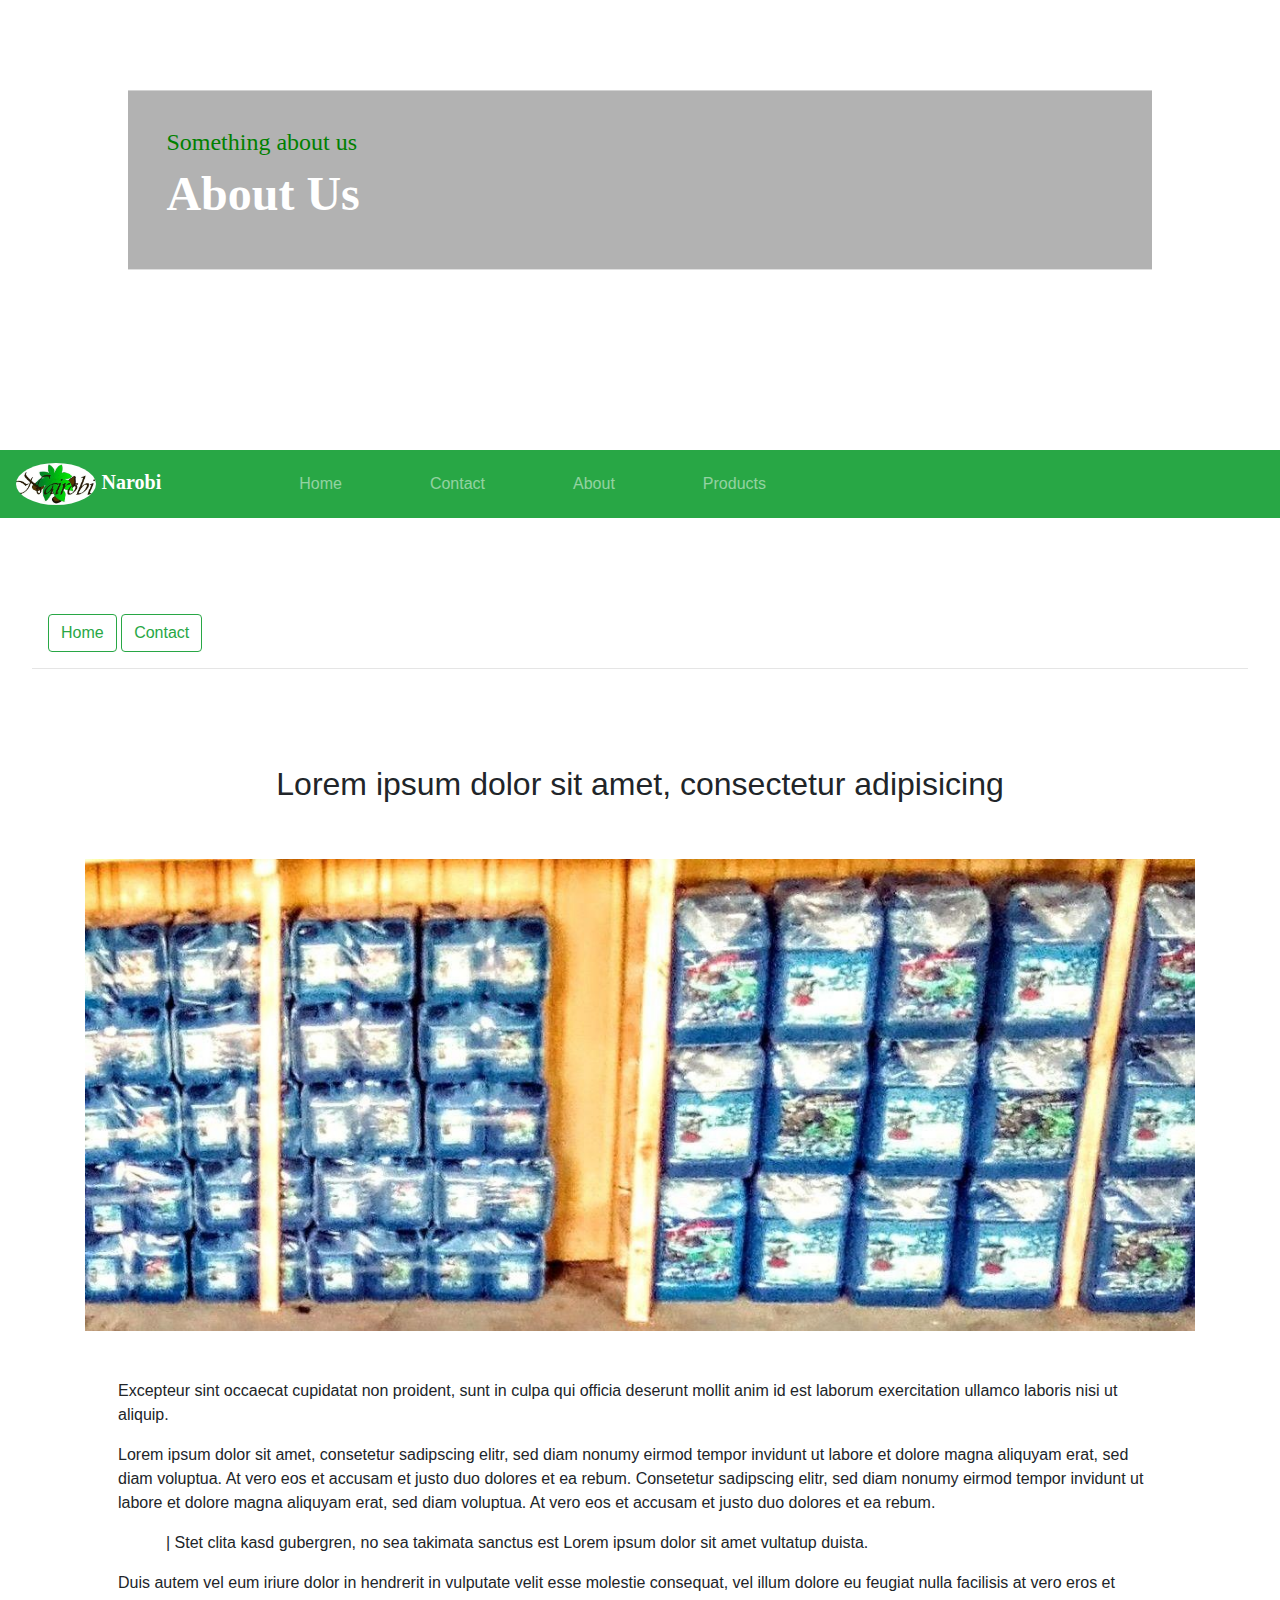
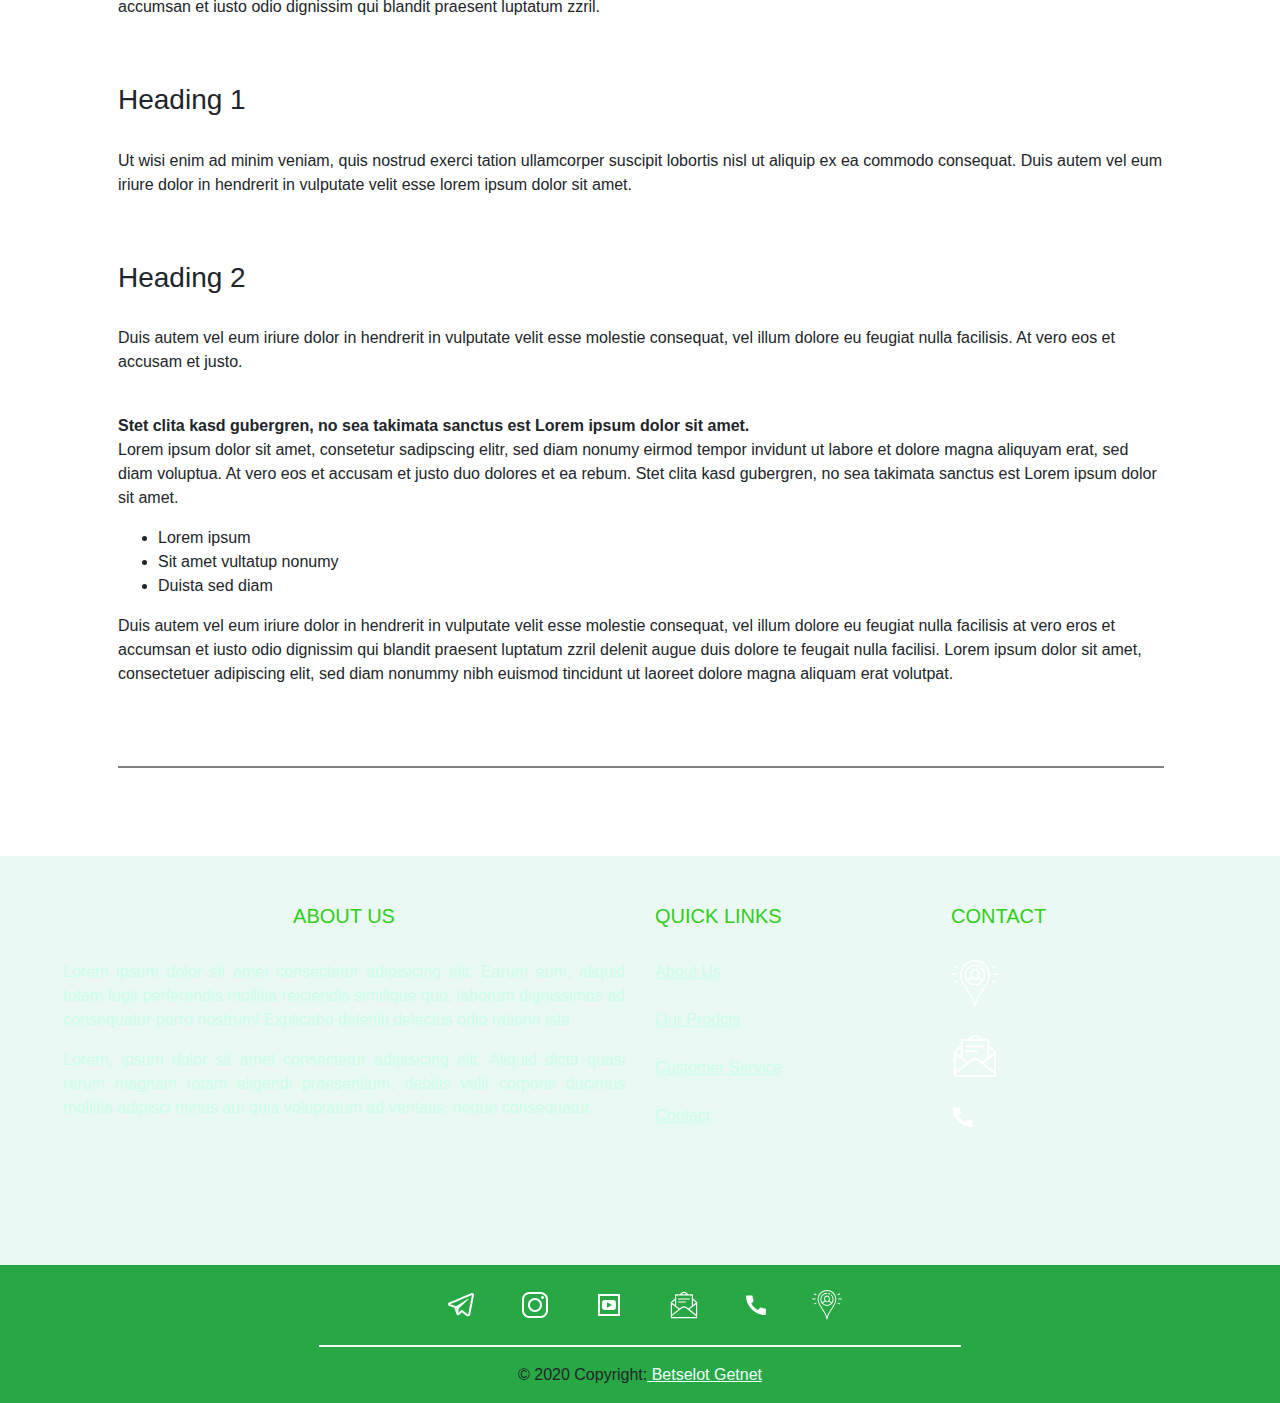
<file: about.html>
<!DOCTYPE html>
<html lang="en">
<head>
    <meta charset="UTF-8">
    <meta name="viewport" content="width=device-width, initial-scale=1.0">
    <link rel="stylesheet" href="./assets/css/style.css">
    <link rel="stylesheet" href="https://stackpath.bootstrapcdn.com/bootstrap/4.4.1/css/bootstrap.min.css"
      integrity="sha384-Vkoo8x4CGsO3+Hhxv8T/Q5PaXtkKtu6ug5TOeNV6gBiFeWPGFN9MuhOf23Q9Ifjh" crossorigin="anonymous">
  
    <title>About us page</title>
</head>
<body>

    <div class="cbg"></div>
    <div class="ctext">
      <h4 style="color: green;font-weight: lighter;">Something about us</h4>
      <h1 style="font-size: 3rem;font-weight: bolder;">About Us</h1>
    </div>
  
    <nav class="navbar navbar-expand-md bg-success navbar-dark fixed pl-3 m-0 "
    style="font-family: 'Source Sans Pro', sans-serif;background-color: #000000;">
    <!-- Brand -->
    <a class="navbar-brand" style="width: 15%;" href="index.html">
      <img src="./assets/images/logo.jpg" class="rounded-circle" width="80rem">
      <b style="font-family: 'Rock Salt', cursive;">Narobi</b>
    </a>
  
    <!-- Toggler/collapsibe Button -->
    <button class="navbar-toggler" type="button" data-toggle="collapse" data-target="#collapsibleNavbar">
      <span class="navbar-toggler-icon"></span>
    </button>
  
    <!-- Navbar links -->
    <div class="collapse navbar-collapse" id="collapsibleNavbar">
      <ul class="navbar-nav">
        <li class="nav-item pl-5 ml-4">
          <a class="nav-link" href="index.html">Home</a>
        </li>
  
        <li class="nav-item pl-5 ml-4">
          <a class="nav-link" href="contact.html">Contact</a>
        </li>
        <li class="nav-item pl-5 ml-4">
          <a class="nav-link" href="about.html">About</a>
        </li>
        <li class="nav-item pl-5 ml-4">
       
            <a class="nav-link" href="products.html">Products</a>
         
  
          <!-- <div class="dropdown">
            <button type="button" class="btn btn-outline-success btn-light dropdown-toggle" data-toggle="dropdown">
              Products
            </button>
            <div class="dropdown-menu" style="background-color: lightgrey;">
              <a class="dropdown-item" href="digitalp.html">Soaps</a>
              <a class="dropdown-item" href="cartoons.html">Detergents</a>
              <a class="dropdown-item" href="otherI.html">Cosmetics</a>
  
            </div>
          </div> -->
        </li>
      </ul>
  
    </div>
  </nav>

  <section>
    <div class="container-fluid d-inline-block mt-5 pt-5 pl-5">
      <a class="btn btn-outline-success" href="index.html" role="button">Home</a>
      <a class="btn btn-outline-success" href="contact.html" role="button">Contact</a>
    </div>
    <hr style="width: 95%;">
</section>

<section>
    <div class="container justify-content-center" style="text-align: center;">
        <h2 class="mt-5 p-5">Lorem ipsum dolor sit amet, consectetur adipisicing</h2>
        <img src="./assets/images/stock.jpg" alt="products" style="width: 100%;height: 50%;">
    </div>
    <div class="container p-5 justify-content-center">
        <p>Excepteur sint occaecat cupidatat non proident, sunt in culpa qui officia deserunt mollit anim id est laborum exercitation ullamco laboris nisi ut aliquip.</p>
        <p>
            Lorem ipsum dolor sit amet, consetetur sadipscing elitr, sed diam nonumy eirmod tempor invidunt ut labore et dolore magna aliquyam erat, sed diam voluptua. At vero eos et accusam et justo duo dolores et ea rebum. Consetetur sadipscing elitr, sed diam nonumy eirmod tempor invidunt ut labore et dolore magna aliquyam erat, sed diam voluptua. At vero eos et accusam et justo duo dolores et ea rebum.
        </p>
        <p class="pl-5">
          <span>|</span>  Stet clita kasd gubergren, no sea takimata sanctus est Lorem ipsum dolor sit amet vultatup duista.
        </p>
        <p>Duis autem vel eum iriure dolor in hendrerit in vulputate velit esse molestie consequat, vel illum dolore eu feugiat nulla facilisis at vero eros et accumsan et iusto odio dignissim qui blandit praesent luptatum zzril.</p>
        <br><br>
        <h3>Heading 1</h3>
        <br>
        <p>Ut wisi enim ad minim veniam, quis nostrud exerci tation ullamcorper suscipit lobortis nisl ut aliquip ex ea commodo consequat. Duis autem vel eum iriure dolor in hendrerit in vulputate velit esse lorem ipsum dolor sit amet.</p><br><br>
        <h3>Heading 2</h3><br>
        <p>Duis autem vel eum iriure dolor in hendrerit in vulputate velit esse molestie consequat, vel illum dolore eu feugiat nulla facilisis. At vero eos et accusam et justo.</p><br>
        <b>Stet clita kasd gubergren, no sea takimata sanctus est Lorem ipsum dolor sit amet.</b>
        <p>Lorem ipsum dolor sit amet, consetetur sadipscing elitr, sed diam nonumy eirmod tempor invidunt ut labore et dolore magna aliquyam erat, sed diam voluptua. At vero eos et accusam et justo duo dolores et ea rebum. Stet clita kasd gubergren, no sea takimata sanctus est Lorem ipsum dolor sit amet.</p>
        <ul>
            <li>Lorem ipsum</li>
            <li>Sit amet vultatup nonumy</li>
            <li>Duista sed diam</li>

        </ul>
        <p>Duis autem vel eum iriure dolor in hendrerit in vulputate velit esse molestie consequat, vel illum dolore eu feugiat nulla facilisis at vero eros et accumsan et iusto odio dignissim qui blandit praesent luptatum zzril delenit augue duis dolore te feugait nulla facilisi. Lorem ipsum dolor sit amet, consectetuer adipiscing elit, sed diam nonummy nibh euismod tincidunt ut laoreet dolore magna aliquam erat volutpat.</p><br><br>

        <hr style="border: grey solid 1px;width: 100%;">
    </div>
   
</section>

<footer class="page-footer font-small pt-4" style="background-image: url(https://smmtc.org/plantofthemonth/images/castor_bean.jpg);background-position: center;background-size: cover;background-repeat: no-repeat;">

    <!-- Footer Links -->
    <div class="container-fluid text-center text-md-left" style="background-color: rgba(50, 200, 150, 0.1);">
      <!-- <a href="index.html"><img src="./assets/images/logo.jpg" class="rounded-circle" width="80rem"></a><br><br> -->
      <!-- Grid row -->
      <div class="row p-5 justify-content-center" style="color: rgba(200, 255, 230, 0.9);text-align: justify;">
        <!-- Grid column -->
        <div class="col-md-6 mt-md-0 mt-3" style="color: rgba(200, 255, 230, 0.9);">
  
          <!-- Content -->
         
          <h5 class="text-uppercase" style="color: rgb(50, 205, 23);text-align: center;">About Us</h5><br>
          <p>Lorem ipsum dolor sit amet consectetur adipisicing elit. Earum eum, aliquid totam fugit perferendis mollitia reiciendis similique quo, laborum dignissimos ad consequatur porro nostrum! Explicabo deleniti delectus odio ratione iste.</p>
         
          <p>Lorem, ipsum dolor sit amet consectetur adipisicing elit. Aliquid dicta quasi rerum magnam totam eligendi praesentium, debitis velit corporis ducimus mollitia adipisci minus aut quia voluptatum ad veritatis, neque consequatur.</p>
  
        </div>
        <!-- Grid column -->
  
        <hr class="clearfix w-100 d-md-none pb-3">
  
        <!-- Grid column -->
        <div class="col-md-3 mb-md-0 mb-3">
  
          <!-- Links -->
          <h5 class="text-uppercase" style="color: rgb(50, 205, 23);">Quick Links</h5><br>
  
          <ul class="list-unstyled">
            <li>
              <a href="#!" style="text-decoration: underline;color: rgba(200, 255, 230, 0.9);text-align: center;">About Us</a>
            </li><br>
            <li>
              <a href="#!" style="text-decoration: underline;color: rgba(200, 255, 230, 0.9);text-align: center;">Our Prodcts</a>
            </li><br>
            <li>
              <a href="#!" style="text-decoration: underline;color: rgba(200, 255, 230, 0.9);text-align: center;">Customer Service</a>
            </li><br>
            <li>
              <a href="#!" style="text-decoration: underline;color: rgba(200, 255, 230, 0.9);text-align: center;">Contact</a>
            </li>
          </ul>
  
        </div>
        <!-- Grid column -->
  
        <!-- Grid column -->
        <div class="col-md-3 mb-md-0 mb-3">
  
          <!-- Links -->
          <h5 class="text-uppercase" style="color: rgb(50, 205, 23);">Contact</h5><br>
  
          <ul class="list-unstyled">
            <li>
              <a href="#!"><svg xmlns="http://www.w3.org/2000/svg" x="0px" y="0px"
                width="48" height="48"
                viewBox="0 0 172 172"
                style=" fill:#000000;"><g fill="none" fill-rule="nonzero" stroke="none" stroke-width="1" stroke-linecap="butt" stroke-linejoin="miter" stroke-miterlimit="10" stroke-dasharray="" stroke-dashoffset="0" font-family="none" font-weight="none" font-size="none" text-anchor="none" style="mix-blend-mode: normal"><path d="M0,172v-172h172v172z" fill="none"></path><g fill="#ffffff"><path d="M85.87402,0c-29.573,0 -53.62402,24.05103 -53.62402,53.62402c0,19.22192 11.57935,36.5647 23.84107,54.92578c11.97827,17.95166 24.36597,36.51221 27.10596,58.41113c0.16797,1.34375 1.31226,2.35156 2.66651,2.35156c1.35425,0 2.49853,-1.00781 2.6665,-2.35156c2.75049,-21.88843 15.13818,-40.44897 27.11646,-58.40064c12.26172,-18.36108 23.85156,-35.71435 23.85156,-54.93628c0,-29.573 -24.06152,-53.62402 -53.62402,-53.62402zM85.87402,5.375c26.60205,0 48.24902,21.64697 48.24902,48.24902c0,17.59473 -11.14892,34.28662 -22.93823,51.95483c-9.98364,14.93872 -20.22974,30.29736 -25.32129,47.87109c-5.09155,-17.58423 -15.33765,-32.93237 -25.31079,-47.88159c-11.78931,-17.65771 -22.92773,-34.34961 -22.92773,-51.94434c0,-26.60205 21.63647,-48.24902 48.24902,-48.24902zM85.19165,16.1355c-20.30322,0.43042 -36.81665,17.30078 -36.81665,37.6145c0,9.53223 3.59033,18.21411 9.44824,24.84888c0.17847,0.29395 0.40942,0.5459 0.68237,0.75586c6.87622,7.36963 16.63941,12.02026 27.49439,12.02026c10.90747,0 20.71265,-4.69263 27.58887,-12.12524c0.16797,-0.13647 0.29395,-0.29395 0.41992,-0.46191c5.96289,-6.65576 9.61621,-15.42163 9.61621,-25.03784c0,-10.25659 -4.05224,-19.84131 -11.41138,-26.99048c-1.0603,-1.02881 -2.77148,-1.00781 -3.80029,0.05249c-1.03931,1.0708 -1.00781,2.77148 0.05249,3.80029c6.30933,6.13086 9.78418,14.35083 9.78418,23.1377c0,6.87622 -2.18359,13.23804 -5.85791,18.47656c-2.94995,-4.90259 -7.43262,-8.73437 -12.71314,-10.94946c1.6167,-2.99194 2.56152,-6.34082 2.56152,-9.51123v-4.10474c0,-8.94434 -7.28565,-16.21948 -16.24048,-16.21948c-8.95483,0 -16.24048,7.27515 -16.24048,16.21948v4.10474c0,3.17041 0.94483,6.51929 2.56152,9.51123c-5.28052,2.21509 -9.76318,6.03638 -12.71313,10.94946c-3.67432,-5.23853 -5.85791,-11.60034 -5.85791,-18.47656c0,-17.41626 14.15137,-31.87207 31.54663,-32.2395c1.49072,-0.03149 2.66651,-1.25977 2.63501,-2.73999c-0.03149,-1.46973 -1.22827,-2.63501 -2.6875,-2.63501zM94.77637,17.34277c-1.03931,0.14697 -1.94214,0.89233 -2.23608,1.97363c-0.38843,1.42773 0.46191,2.90796 1.88965,3.29639c2.26758,0.60889 4.46167,1.48022 6.52978,2.56152c0.39893,0.20996 0.82935,0.30444 1.24927,0.30444c0.96582,0 1.90015,-0.5249 2.38306,-1.43823c0.69287,-1.31226 0.17847,-2.93945 -1.12329,-3.63233c-2.42505,-1.25977 -4.98657,-2.26758 -7.63208,-2.98145c-0.35693,-0.10498 -0.72436,-0.12598 -1.0603,-0.08398zM13.50049,20.17725c-1.0498,0.02099 -2.03662,0.66137 -2.45654,1.69018c-0.5459,1.37524 0.11548,2.93945 1.49072,3.49585l9.97314,4.03125c0.32544,0.13647 0.66138,0.19946 0.99732,0.19946c1.0603,0 2.07861,-0.64038 2.49853,-1.67969c0.5564,-1.38574 -0.11548,-2.94995 -1.48022,-3.50635l-9.97314,-4.02075c-0.34644,-0.14697 -0.70337,-0.20996 -1.0498,-0.20996zM158.49951,20.17725c-0.34644,0 -0.70337,0.06299 -1.0498,0.20996l-9.97315,4.02075c-1.37524,0.5564 -2.03662,2.12061 -1.48022,3.50635c0.41992,1.03931 1.43823,1.67969 2.49853,1.67969c0.33594,0 0.67188,-0.06299 0.99732,-0.19946l9.97315,-4.03125c1.37524,-0.5564 2.03662,-2.1206 1.49072,-3.49585c-0.41992,-1.02881 -1.40674,-1.66919 -2.45654,-1.69018zM86,36.81665c5.99439,0 10.86548,4.8606 10.86548,10.84448v4.10474c0,6.09936 -5.00757,13.54248 -10.86548,13.54248c-5.85791,0 -10.86548,-7.44311 -10.86548,-13.54248v-4.10474c0,-5.98389 4.87109,-10.84448 10.86548,-10.84448zM2.6875,48.375c-1.48022,0 -2.6875,1.19678 -2.6875,2.6875c0,1.49072 1.20728,2.6875 2.6875,2.6875h16.125c1.48022,0 2.6875,-1.19678 2.6875,-2.6875c0,-1.49072 -1.20728,-2.6875 -2.6875,-2.6875zM153.1875,48.375c-1.48022,0 -2.6875,1.19678 -2.6875,2.6875c0,1.49072 1.20728,2.6875 2.6875,2.6875h16.125c1.48022,0 2.6875,-1.19678 2.6875,-2.6875c0,-1.49072 -1.20728,-2.6875 -2.6875,-2.6875zM75.62793,65.85425c2.78198,2.90796 6.38281,4.8291 10.37207,4.8291c3.98926,0 7.57959,-1.93164 10.37207,-4.8291c5.32251,1.90015 9.85767,5.78442 12.30371,10.79199c-5.83691,5.77393 -13.84692,9.35376 -22.67578,9.35376c-8.83935,0 -16.84936,-3.57983 -22.67578,-9.35376c2.44604,-5.01807 6.9707,-8.89184 12.30371,-10.79199zM148.44238,72.53101c-1.03931,0.021 -2.02612,0.65088 -2.44604,1.67969c-0.5564,1.38574 0.11548,2.94995 1.48022,3.50635l9.97315,4.03125c0.32544,0.12598 0.67188,0.18896 1.00781,0.18896c1.0603,0 2.06811,-0.62988 2.49853,-1.67969c0.5459,-1.37524 -0.11548,-2.93945 -1.49072,-3.49585l-9.97315,-4.03125c-0.33594,-0.13647 -0.69287,-0.20996 -1.0498,-0.19946zM23.55762,72.53101c-0.35693,0 -0.71387,0.06299 -1.0498,0.19946l-9.97314,4.03125c-1.37524,0.5564 -2.03662,2.12061 -1.49072,3.49585c0.43042,1.0498 1.43823,1.67969 2.49854,1.67969c0.33594,0 0.68237,-0.06299 1.00781,-0.18896l9.97314,-4.03125c1.37524,-0.5564 2.03662,-2.12061 1.48022,-3.50635c-0.41992,-1.02881 -1.40674,-1.65869 -2.44604,-1.67969z"></path></g></g></svg></a>
            </li>
            <br>
            <li>
              <a href="#!">
                <svg xmlns="http://www.w3.org/2000/svg" x="0px" y="0px"
  width="48" height="48"
  viewBox="0 0 172 172"
  style=" fill:#000000;"><g fill="none" fill-rule="nonzero" stroke="none" stroke-width="1" stroke-linecap="butt" stroke-linejoin="miter" stroke-miterlimit="10" stroke-dasharray="" stroke-dashoffset="0" font-family="none" font-weight="none" font-size="none" text-anchor="none" style="mix-blend-mode: normal"><path d="M0,172v-172h172v172z" fill="none"></path><g fill="#ffffff"><path d="M86,10.32c-3.21458,0 -9.14134,0.66133 -14.25047,5.02563c-1.57807,1.195 -5.10343,4.30171 -10.21922,8.73437h-23.69031c-1.89978,0.00019 -3.43981,1.54022 -3.44,3.44v20.51235c-12.13868,10.73691 -22.93109,20.35109 -22.93109,20.35109c-0.73108,0.65281 -1.14902,1.58644 -1.14891,2.56656v87.29c0.00019,1.89978 1.54022,3.43981 3.44,3.44h144.48c1.89978,-0.00019 3.43981,-1.54022 3.44,-3.44v-87.29c0.00011,-0.98012 -0.41783,-1.91376 -1.1489,-2.56656c0,0 -10.79204,-9.61652 -22.9311,-20.35109v-20.51235c-0.00019,-1.89978 -1.54022,-3.43981 -3.44,-3.44h-23.8986c-4.92276,-4.42916 -8.44618,-7.5515 -10.01765,-8.74109c-5.10735,-4.35826 -11.03081,-5.01891 -14.24375,-5.01891zM86,17.2c2.20141,0 6.48965,0.54653 9.80265,3.38625c0.05668,0.04892 0.11494,0.09598 0.17469,0.14109c0.20225,0.15153 2.74262,2.41604 3.82969,3.35266h-27.7014c1.09544,-0.93377 3.71576,-3.20186 3.91703,-3.35266c0.05975,-0.04512 0.11801,-0.09217 0.17469,-0.14109c3.31302,-2.83972 7.60124,-3.38625 9.80265,-3.38625zM41.28,30.96h20.59969c0.53634,0.131 1.09632,0.131 1.63266,0h44.89469c0.3934,0.06903 0.79582,0.06903 1.18922,0h21.12375v18.63781v41.71l-19.39703,15.265c-3.65736,-2.87179 -10.33566,-8.09005 -11.13297,-8.72766c-5.29978,-4.24144 -10.96997,-4.96515 -14.19,-4.96515c-3.47322,0 -8.8614,1.05049 -14.07578,4.87781c-0.947,0.69384 -7.84577,6.13426 -11.26735,8.80156l-19.37687,-15.25156v-41.26656c0.05216,-0.34292 0.05216,-0.69176 0,-1.03469zM55.04,48.16c-1.24059,-0.01754 -2.39452,0.63425 -3.01993,1.7058c-0.62541,1.07155 -0.62541,2.39684 0,3.46839c0.62541,1.07155 1.77935,1.72335 3.01993,1.7058h61.92c1.24059,0.01754 2.39452,-0.63425 3.01993,-1.7058c0.62541,-1.07155 0.62541,-2.39684 0,-3.46839c-0.62541,-1.07155 -1.77935,-1.72335 -3.01993,-1.7058zM34.4,57.23031v28.65547l-17.11266,-13.4711c0.8205,-0.73128 9.19912,-8.16887 17.11266,-15.18437zM137.6,57.23031c7.91502,7.01629 16.295,14.46211 17.11265,15.19109l-17.11265,13.4711zM55.04,65.36c-1.24059,-0.01754 -2.39452,0.63425 -3.01993,1.7058c-0.62541,1.07155 -0.62541,2.39684 0,3.46839c0.62541,1.07155 1.77935,1.72335 3.01993,1.7058h37.84c1.24059,0.01754 2.39452,-0.63425 3.01993,-1.7058c0.62541,-1.07155 0.62541,-2.39684 0,-3.46839c-0.62541,-1.07155 -1.77935,-1.72335 -3.01993,-1.7058zM17.2,81.10875l37.8736,29.8111c-5.60412,4.38856 -8.12196,6.31739 -14.88203,11.63015c-11.72632,9.21576 -19.16725,15.08061 -22.99156,18.0936zM154.8,81.10875v59.54828c-5.01189,-3.92787 -22.33106,-17.49928 -37.90047,-29.71031zM86,99.76c2.20141,0 6.16322,0.4776 9.89,3.46015c4.66477,3.7304 57.09225,44.75557 58.91,46.17797v5.40187h-137.6v-5.4086c0.94288,-0.74258 13.35388,-10.51609 27.24453,-21.43281c14.40826,-11.32351 29.70176,-23.29602 31.55125,-24.6511c3.81218,-2.79812 8.056,-3.5475 10.00422,-3.5475z"></path></g></g></svg>
              </a> </li>
              <br>
            <li>
              <a href="#!"><svg xmlns="http://www.w3.org/2000/svg" x="0px" y="0px"
                width="24" height="24"
                viewBox="0 0 172 172"
                style=" fill:#000000;"><g fill="none" fill-rule="nonzero" stroke="none" stroke-width="1" stroke-linecap="butt" stroke-linejoin="miter" stroke-miterlimit="10" stroke-dasharray="" stroke-dashoffset="0" font-family="none" font-weight="none" font-size="none" text-anchor="none" style="mix-blend-mode: normal"><path d="M0,172v-172h172v172z" fill="none"></path><g fill="#ffffff"><path d="M57.33333,17.18881c0.72787,0 0.72787,0 1.42774,0.72786c0.72786,0.72787 2.88347,2.85547 2.88347,4.3112c0,1.42773 0,5.01106 0.69987,7.86653c1.42774,3.58333 2.88347,12.9056 5.01107,17.91667c2.1556,5.01107 2.88346,7.89453 0.72786,10.75c-2.1556,3.58333 -15.76107,17.2168 -15.76107,17.2168c0,0 3.58333,7.16667 7.86654,11.44987c3.58333,5.01107 9.32226,12.17774 16.48893,17.91667c7.16667,6.4668 15.06119,12.17774 22.92774,15.76107c7.89453,-7.86654 14.33333,-14.33333 16.48893,-15.76107c2.1556,-1.42774 2.1556,-2.1556 5.73893,-0.69987c3.58333,1.42773 8.5944,3.58333 14.33333,4.2832c5.01107,0.72786 10.75,1.42774 14.33333,2.1556c3.58333,0.72787 3.58333,0.72787 4.3112,2.1556c1.42773,1.42774 2.1276,3.58333 2.1276,4.28321c0,0.72786 0,2.88346 0,10.05012c0,7.16667 0,17.18881 0,19.3444c0,2.1556 0,2.1556 -0.69988,3.58333c-0.72786,1.42774 -1.42773,5.01107 -1.42773,5.01107c0,0.72786 -3.58333,2.1556 -5.73894,2.1556c-2.1556,0 -10.05012,0 -15.06119,-0.72786c-5.01107,-0.69988 -18.61653,-3.58333 -23.6556,-5.71094c-5.01107,-1.45573 -21.5,-7.16667 -41.54427,-22.22787c-18.64453,-14.33333 -32.25,-33.67774 -40.14453,-49.4388c-7.89453,-15.78906 -12.17774,-32.97787 -12.9056,-41.57227c-1.42774,-8.5944 -1.42774,-12.17773 -1.42774,-14.33333c0.72787,-2.1556 2.85547,-4.31119 4.3112,-5.01106c1.42773,-0.72787 3.58333,-1.45573 5.71094,-1.45573c2.1556,0 7.89453,0 15.78906,0c7.86653,0 17.1888,0 17.1888,0z"></path></g></g></svg></a>
            </li>
            <br><br><br>
          </ul>
  
        </div>
        <!-- Grid column -->
  
      </div>
      <!-- Grid row -->
  
    </div>
    <!-- Footer Links -->
  
    <!-- Copyright -->
    <div class="footer-copyright text-center py-3 bg-success">
      <ul class="navbar-nav ml-auto flex-sm-row justify-content-center d-inline-block">
  
        <li class="nav-item d-inline-block">
          <a class="nav-link ml-lg-4 mr-lg-3" href="https://t.me/JaCartoonS" target="blank"><svg
              xmlns="http://www.w3.org/2000/svg" x="0px" y="0px" width="32" height="32" viewBox="0 0 172 172"
              style=" fill:#000000;">
              <g fill="none" fill-rule="nonzero" stroke="none" stroke-width="1" stroke-linecap="butt"
                stroke-linejoin="miter" stroke-miterlimit="10" stroke-dasharray="" stroke-dashoffset="0"
                font-family="none" font-weight="none" font-size="none" text-anchor="none"
                style="mix-blend-mode: normal">
                <path d="M0,172v-172h172v172z" fill="none"></path>
                <g fill="#ffffff">
                  <path
                    d="M140.12793,21.47901c-1.80567,0.08398 -3.50635,0.60889 -5.01807,1.19678h-0.02099c-1.53272,0.60889 -8.81836,3.67432 -19.8833,8.31445c-11.06494,4.66114 -25.42627,10.70801 -39.68262,16.71289c-28.4707,11.98877 -56.45849,23.78857 -56.45849,23.78857l0.33594,-0.12597c0,0 -1.93164,0.62988 -3.94727,2.01563c-1.02881,0.67188 -2.1626,1.5957 -3.14941,3.04443c-0.98682,1.44873 -1.78467,3.67432 -1.49072,5.96289c0.48291,3.88428 3.00244,6.21484 4.8081,7.4956c1.82666,1.30176 3.56934,1.91065 3.56934,1.91065h0.04199l26.24512,8.83935c1.17578,3.7793 7.99951,26.20313 9.6372,31.36817c0.96582,3.08643 1.91065,5.01807 3.08643,6.48779c0.5669,0.75586 1.23877,1.38574 2.03662,1.88965c0.31494,0.18896 0.65088,0.33594 0.98682,0.46191c0.10498,0.06299 0.20996,0.08398 0.33594,0.10498l-0.27295,-0.06298c0.08398,0.02099 0.14697,0.08398 0.20996,0.10498c0.20996,0.06299 0.35694,0.08398 0.62989,0.12597c4.15722,1.25977 7.4956,-1.32275 7.4956,-1.32275l0.18896,-0.14697l15.49512,-14.10937l25.97217,19.92529l0.58789,0.25195c5.41699,2.37256 10.89697,1.04981 13.79443,-1.28076c2.91846,-2.35156 4.05225,-5.35401 4.05225,-5.35401l0.18896,-0.48291l20.07227,-102.81787c0.5669,-2.54053 0.71386,-4.91308 0.08398,-7.22266c-0.62989,-2.30957 -2.24658,-4.47217 -4.19922,-5.62695c-1.97364,-1.17578 -3.92627,-1.53271 -5.73193,-1.44873zM139.58203,32.50195c-0.02099,0.33594 0.04199,0.29395 -0.10498,0.94482v0.06299l-19.8833,101.74707c-0.08398,0.14697 -0.23096,0.46191 -0.62988,0.77685c-0.41992,0.33594 -0.75586,0.5459 -2.49854,-0.14697l-31.76709,-24.35547l-19.19043,17.48974l4.03125,-25.74121c0,0 49.76074,-46.38037 51.90234,-48.375c2.1416,-1.99463 1.42773,-2.41455 1.42773,-2.41455c0.14697,-2.43555 -3.2334,-0.71386 -3.2334,-0.71386l-65.44483,40.54345l-0.02099,-0.10498l-31.36816,-10.56104v-0.02099c-0.021,0 -0.06299,-0.02099 -0.08398,-0.02099c0.02099,0 0.16797,-0.06299 0.16797,-0.06299l0.16797,-0.08398l0.16797,-0.06299c0,0 28.00879,-11.7998 56.47949,-23.78857c14.25635,-6.00488 28.61768,-12.05176 39.66162,-16.71289c11.04395,-4.64014 19.21143,-8.04151 19.67334,-8.23047c0.44092,-0.16797 0.23095,-0.16797 0.5459,-0.16797z">
                  </path>
                </g>
              </g>
            </svg></a>
  
        </li>
  
        <li class="nav-item d-inline-block">
          <a class="nav-link ml-lg-4 mr-lg-3" href="https://www.instagram.com/jacartoons77/" target="blank"><svg
              xmlns="http://www.w3.org/2000/svg" x="0px" y="0px" width="26" height="26" viewBox="0 0 172 172"
              style=" fill:#000000;">
              <g fill="none" fill-rule="nonzero" stroke="none" stroke-width="1" stroke-linecap="butt"
                stroke-linejoin="miter" stroke-miterlimit="10" stroke-dasharray="" stroke-dashoffset="0"
                font-family="none" font-weight="none" font-size="none" text-anchor="none"
                style="mix-blend-mode: normal">
                <path d="M0,172v-172h172v172z" fill="none"></path>
                <g fill="#ffffff">
                  <path
                    d="M49.92548,0c-27.49519,0 -49.92548,22.43029 -49.92548,49.92548v72.14904c0,27.49519 22.43029,49.92548 49.92548,49.92548h72.14904c27.49519,0 49.92548,-22.43029 49.92548,-49.92548v-72.14904c0,-27.49519 -22.43029,-49.92548 -49.92548,-49.92548zM49.92548,13.23077h72.14904c20.33714,0 36.69471,16.33173 36.69471,36.69471v72.14904c0,20.33714 -16.33173,36.69471 -36.69471,36.69471h-72.14904c-20.33714,0 -36.69471,-16.33173 -36.69471,-36.69471v-72.14904c0,-20.33714 16.33173,-36.69471 36.69471,-36.69471zM135.61538,26.46154c-5.47837,0 -9.92308,4.44471 -9.92308,9.92308c0,5.47837 4.44471,9.92308 9.92308,9.92308c5.47837,0 9.92308,-4.44471 9.92308,-9.92308c0,-5.47837 -4.44471,-9.92308 -9.92308,-9.92308zM86,39.69231c-25.50541,0 -46.30769,20.80228 -46.30769,46.30769c0,25.50541 20.80228,46.30769 46.30769,46.30769c25.50541,0 46.30769,-20.80228 46.30769,-46.30769c0,-25.50541 -20.80228,-46.30769 -46.30769,-46.30769zM86,52.92308c18.34736,0 33.07692,14.72957 33.07692,33.07692c0,18.34736 -14.72956,33.07692 -33.07692,33.07692c-18.34735,0 -33.07692,-14.72956 -33.07692,-33.07692c0,-18.34735 14.72957,-33.07692 33.07692,-33.07692z">
                  </path>
                </g>
              </g>
            </svg></a>
  
        </li>
        <li class="nav-item d-inline-block">
          <a class="nav-link ml-lg-4 mr-lg-3" href="https://www.youtube.com/channel/UCafw26NZunLckru9dLeb1PA"
            target="blank"><svg xmlns="http://www.w3.org/2000/svg" x="0px" y="0px" width="32" height="32"
              viewBox="0 0 172 172" style=" fill:#000000;">
              <g fill="none" fill-rule="nonzero" stroke="none" stroke-width="1" stroke-linecap="butt"
                stroke-linejoin="miter" stroke-miterlimit="10" stroke-dasharray="" stroke-dashoffset="0"
                font-family="none" font-weight="none" font-size="none" text-anchor="none"
                style="mix-blend-mode: normal">
                <path d="M0,172v-172h172v172z" fill="none"></path>
                <g fill="#ffffff">
                  <path
                    d="M26.875,26.875v118.25h118.25v-118.25zM37.625,37.625h96.75v96.75h-96.75zM86,59.55542c0,0 -23.60003,-0.00504 -29.40503,1.55371c-3.225,0.91375 -5.80626,3.44 -6.66626,6.71875c-1.55875,5.85875 -1.55371,18.22461 -1.55371,18.22461c0,0 -0.00504,12.3646 1.55371,18.2771c0.86,3.225 3.44126,5.70128 6.66626,6.56128c5.805,1.55875 29.40503,1.55371 29.40503,1.55371c0,0 23.60003,0.00504 29.40503,-1.55371c3.225,-0.91375 5.80626,-3.33502 6.66626,-6.61377c1.55875,-5.85875 1.55371,-18.22461 1.55371,-18.22461c0,0 0.00504,-12.31211 -1.55371,-18.22461c-0.86001,-3.27875 -3.44126,-5.805 -6.66626,-6.71875c-5.805,-1.55875 -29.40503,-1.55371 -29.40503,-1.55371zM75.25,70.71484l26.875,15.34815l-26.875,15.27466z">
                  </path>
                </g>
              </g>
            </svg></a>
  
        </li>
     
        <li class="nav-item d-inline-block">
          <a class="nav-link ml-lg-4 mr-lg-3" href="https://www.youtube.com/channel/UCafw26NZunLckru9dLeb1PA"
            target="blank"><svg xmlns="http://www.w3.org/2000/svg" x="0px" y="0px"
            width="30" height="30"
            viewBox="0 0 172 172"
            style=" fill:#000000;"><g fill="none" fill-rule="nonzero" stroke="none" stroke-width="1" stroke-linecap="butt" stroke-linejoin="miter" stroke-miterlimit="10" stroke-dasharray="" stroke-dashoffset="0" font-family="none" font-weight="none" font-size="none" text-anchor="none" style="mix-blend-mode: normal"><path d="M0,172v-172h172v172z" fill="none"></path><g fill="#ffffff"><path d="M86,10.32c-3.21458,0 -9.14134,0.66133 -14.25047,5.02563c-1.57807,1.195 -5.10343,4.30171 -10.21922,8.73437h-23.69031c-1.89978,0.00019 -3.43981,1.54022 -3.44,3.44v20.51235c-12.13868,10.73691 -22.93109,20.35109 -22.93109,20.35109c-0.73108,0.65281 -1.14902,1.58644 -1.14891,2.56656v87.29c0.00019,1.89978 1.54022,3.43981 3.44,3.44h144.48c1.89978,-0.00019 3.43981,-1.54022 3.44,-3.44v-87.29c0.00011,-0.98012 -0.41783,-1.91376 -1.1489,-2.56656c0,0 -10.79204,-9.61652 -22.9311,-20.35109v-20.51235c-0.00019,-1.89978 -1.54022,-3.43981 -3.44,-3.44h-23.8986c-4.92276,-4.42916 -8.44618,-7.5515 -10.01765,-8.74109c-5.10735,-4.35826 -11.03081,-5.01891 -14.24375,-5.01891zM86,17.2c2.20141,0 6.48965,0.54653 9.80265,3.38625c0.05668,0.04892 0.11494,0.09598 0.17469,0.14109c0.20225,0.15153 2.74262,2.41604 3.82969,3.35266h-27.7014c1.09544,-0.93377 3.71576,-3.20186 3.91703,-3.35266c0.05975,-0.04512 0.11801,-0.09217 0.17469,-0.14109c3.31302,-2.83972 7.60124,-3.38625 9.80265,-3.38625zM41.28,30.96h20.59969c0.53634,0.131 1.09632,0.131 1.63266,0h44.89469c0.3934,0.06903 0.79582,0.06903 1.18922,0h21.12375v18.63781v41.71l-19.39703,15.265c-3.65736,-2.87179 -10.33566,-8.09005 -11.13297,-8.72766c-5.29978,-4.24144 -10.96997,-4.96515 -14.19,-4.96515c-3.47322,0 -8.8614,1.05049 -14.07578,4.87781c-0.947,0.69384 -7.84577,6.13426 -11.26735,8.80156l-19.37687,-15.25156v-41.26656c0.05216,-0.34292 0.05216,-0.69176 0,-1.03469zM55.04,48.16c-1.24059,-0.01754 -2.39452,0.63425 -3.01993,1.7058c-0.62541,1.07155 -0.62541,2.39684 0,3.46839c0.62541,1.07155 1.77935,1.72335 3.01993,1.7058h61.92c1.24059,0.01754 2.39452,-0.63425 3.01993,-1.7058c0.62541,-1.07155 0.62541,-2.39684 0,-3.46839c-0.62541,-1.07155 -1.77935,-1.72335 -3.01993,-1.7058zM34.4,57.23031v28.65547l-17.11266,-13.4711c0.8205,-0.73128 9.19912,-8.16887 17.11266,-15.18437zM137.6,57.23031c7.91502,7.01629 16.295,14.46211 17.11265,15.19109l-17.11265,13.4711zM55.04,65.36c-1.24059,-0.01754 -2.39452,0.63425 -3.01993,1.7058c-0.62541,1.07155 -0.62541,2.39684 0,3.46839c0.62541,1.07155 1.77935,1.72335 3.01993,1.7058h37.84c1.24059,0.01754 2.39452,-0.63425 3.01993,-1.7058c0.62541,-1.07155 0.62541,-2.39684 0,-3.46839c-0.62541,-1.07155 -1.77935,-1.72335 -3.01993,-1.7058zM17.2,81.10875l37.8736,29.8111c-5.60412,4.38856 -8.12196,6.31739 -14.88203,11.63015c-11.72632,9.21576 -19.16725,15.08061 -22.99156,18.0936zM154.8,81.10875v59.54828c-5.01189,-3.92787 -22.33106,-17.49928 -37.90047,-29.71031zM86,99.76c2.20141,0 6.16322,0.4776 9.89,3.46015c4.66477,3.7304 57.09225,44.75557 58.91,46.17797v5.40187h-137.6v-5.4086c0.94288,-0.74258 13.35388,-10.51609 27.24453,-21.43281c14.40826,-11.32351 29.70176,-23.29602 31.55125,-24.6511c3.81218,-2.79812 8.056,-3.5475 10.00422,-3.5475z"></path></g></g></svg>
                        </a>
  
        </li>
        <li class="nav-item d-inline-block">
          <a class="nav-link ml-lg-4 mr-lg-3" href="https://www.youtube.com/channel/UCafw26NZunLckru9dLeb1PA"
            target="blank"><svg xmlns="http://www.w3.org/2000/svg" x="0px" y="0px"
            width="24" height="24"
            viewBox="0 0 172 172"
            style=" fill:#000000;"><g fill="none" fill-rule="nonzero" stroke="none" stroke-width="1" stroke-linecap="butt" stroke-linejoin="miter" stroke-miterlimit="10" stroke-dasharray="" stroke-dashoffset="0" font-family="none" font-weight="none" font-size="none" text-anchor="none" style="mix-blend-mode: normal"><path d="M0,172v-172h172v172z" fill="none"></path><g fill="#ffffff"><path d="M57.33333,17.18881c0.72787,0 0.72787,0 1.42774,0.72786c0.72786,0.72787 2.88347,2.85547 2.88347,4.3112c0,1.42773 0,5.01106 0.69987,7.86653c1.42774,3.58333 2.88347,12.9056 5.01107,17.91667c2.1556,5.01107 2.88346,7.89453 0.72786,10.75c-2.1556,3.58333 -15.76107,17.2168 -15.76107,17.2168c0,0 3.58333,7.16667 7.86654,11.44987c3.58333,5.01107 9.32226,12.17774 16.48893,17.91667c7.16667,6.4668 15.06119,12.17774 22.92774,15.76107c7.89453,-7.86654 14.33333,-14.33333 16.48893,-15.76107c2.1556,-1.42774 2.1556,-2.1556 5.73893,-0.69987c3.58333,1.42773 8.5944,3.58333 14.33333,4.2832c5.01107,0.72786 10.75,1.42774 14.33333,2.1556c3.58333,0.72787 3.58333,0.72787 4.3112,2.1556c1.42773,1.42774 2.1276,3.58333 2.1276,4.28321c0,0.72786 0,2.88346 0,10.05012c0,7.16667 0,17.18881 0,19.3444c0,2.1556 0,2.1556 -0.69988,3.58333c-0.72786,1.42774 -1.42773,5.01107 -1.42773,5.01107c0,0.72786 -3.58333,2.1556 -5.73894,2.1556c-2.1556,0 -10.05012,0 -15.06119,-0.72786c-5.01107,-0.69988 -18.61653,-3.58333 -23.6556,-5.71094c-5.01107,-1.45573 -21.5,-7.16667 -41.54427,-22.22787c-18.64453,-14.33333 -32.25,-33.67774 -40.14453,-49.4388c-7.89453,-15.78906 -12.17774,-32.97787 -12.9056,-41.57227c-1.42774,-8.5944 -1.42774,-12.17773 -1.42774,-14.33333c0.72787,-2.1556 2.85547,-4.31119 4.3112,-5.01106c1.42773,-0.72787 3.58333,-1.45573 5.71094,-1.45573c2.1556,0 7.89453,0 15.78906,0c7.86653,0 17.1888,0 17.1888,0z"></path></g></g></svg></a>
        </li>
        <li class="nav-item d-inline-block">
          <a class="nav-link ml-lg-4 mr-lg-3" href="https://www.youtube.com/channel/UCafw26NZunLckru9dLeb1PA"
            target="blank"><svg xmlns="http://www.w3.org/2000/svg" x="0px" y="0px"
            width="30" height="30"
            viewBox="0 0 172 172"
            style=" fill:#000000;"><g fill="none" fill-rule="nonzero" stroke="none" stroke-width="1" stroke-linecap="butt" stroke-linejoin="miter" stroke-miterlimit="10" stroke-dasharray="" stroke-dashoffset="0" font-family="none" font-weight="none" font-size="none" text-anchor="none" style="mix-blend-mode: normal"><path d="M0,172v-172h172v172z" fill="none"></path><g fill="#ffffff"><path d="M85.87402,0c-29.573,0 -53.62402,24.05103 -53.62402,53.62402c0,19.22192 11.57935,36.5647 23.84107,54.92578c11.97827,17.95166 24.36597,36.51221 27.10596,58.41113c0.16797,1.34375 1.31226,2.35156 2.66651,2.35156c1.35425,0 2.49853,-1.00781 2.6665,-2.35156c2.75049,-21.88843 15.13818,-40.44897 27.11646,-58.40064c12.26172,-18.36108 23.85156,-35.71435 23.85156,-54.93628c0,-29.573 -24.06152,-53.62402 -53.62402,-53.62402zM85.87402,5.375c26.60205,0 48.24902,21.64697 48.24902,48.24902c0,17.59473 -11.14892,34.28662 -22.93823,51.95483c-9.98364,14.93872 -20.22974,30.29736 -25.32129,47.87109c-5.09155,-17.58423 -15.33765,-32.93237 -25.31079,-47.88159c-11.78931,-17.65771 -22.92773,-34.34961 -22.92773,-51.94434c0,-26.60205 21.63647,-48.24902 48.24902,-48.24902zM85.19165,16.1355c-20.30322,0.43042 -36.81665,17.30078 -36.81665,37.6145c0,9.53223 3.59033,18.21411 9.44824,24.84888c0.17847,0.29395 0.40942,0.5459 0.68237,0.75586c6.87622,7.36963 16.63941,12.02026 27.49439,12.02026c10.90747,0 20.71265,-4.69263 27.58887,-12.12524c0.16797,-0.13647 0.29395,-0.29395 0.41992,-0.46191c5.96289,-6.65576 9.61621,-15.42163 9.61621,-25.03784c0,-10.25659 -4.05224,-19.84131 -11.41138,-26.99048c-1.0603,-1.02881 -2.77148,-1.00781 -3.80029,0.05249c-1.03931,1.0708 -1.00781,2.77148 0.05249,3.80029c6.30933,6.13086 9.78418,14.35083 9.78418,23.1377c0,6.87622 -2.18359,13.23804 -5.85791,18.47656c-2.94995,-4.90259 -7.43262,-8.73437 -12.71314,-10.94946c1.6167,-2.99194 2.56152,-6.34082 2.56152,-9.51123v-4.10474c0,-8.94434 -7.28565,-16.21948 -16.24048,-16.21948c-8.95483,0 -16.24048,7.27515 -16.24048,16.21948v4.10474c0,3.17041 0.94483,6.51929 2.56152,9.51123c-5.28052,2.21509 -9.76318,6.03638 -12.71313,10.94946c-3.67432,-5.23853 -5.85791,-11.60034 -5.85791,-18.47656c0,-17.41626 14.15137,-31.87207 31.54663,-32.2395c1.49072,-0.03149 2.66651,-1.25977 2.63501,-2.73999c-0.03149,-1.46973 -1.22827,-2.63501 -2.6875,-2.63501zM94.77637,17.34277c-1.03931,0.14697 -1.94214,0.89233 -2.23608,1.97363c-0.38843,1.42773 0.46191,2.90796 1.88965,3.29639c2.26758,0.60889 4.46167,1.48022 6.52978,2.56152c0.39893,0.20996 0.82935,0.30444 1.24927,0.30444c0.96582,0 1.90015,-0.5249 2.38306,-1.43823c0.69287,-1.31226 0.17847,-2.93945 -1.12329,-3.63233c-2.42505,-1.25977 -4.98657,-2.26758 -7.63208,-2.98145c-0.35693,-0.10498 -0.72436,-0.12598 -1.0603,-0.08398zM13.50049,20.17725c-1.0498,0.02099 -2.03662,0.66137 -2.45654,1.69018c-0.5459,1.37524 0.11548,2.93945 1.49072,3.49585l9.97314,4.03125c0.32544,0.13647 0.66138,0.19946 0.99732,0.19946c1.0603,0 2.07861,-0.64038 2.49853,-1.67969c0.5564,-1.38574 -0.11548,-2.94995 -1.48022,-3.50635l-9.97314,-4.02075c-0.34644,-0.14697 -0.70337,-0.20996 -1.0498,-0.20996zM158.49951,20.17725c-0.34644,0 -0.70337,0.06299 -1.0498,0.20996l-9.97315,4.02075c-1.37524,0.5564 -2.03662,2.12061 -1.48022,3.50635c0.41992,1.03931 1.43823,1.67969 2.49853,1.67969c0.33594,0 0.67188,-0.06299 0.99732,-0.19946l9.97315,-4.03125c1.37524,-0.5564 2.03662,-2.1206 1.49072,-3.49585c-0.41992,-1.02881 -1.40674,-1.66919 -2.45654,-1.69018zM86,36.81665c5.99439,0 10.86548,4.8606 10.86548,10.84448v4.10474c0,6.09936 -5.00757,13.54248 -10.86548,13.54248c-5.85791,0 -10.86548,-7.44311 -10.86548,-13.54248v-4.10474c0,-5.98389 4.87109,-10.84448 10.86548,-10.84448zM2.6875,48.375c-1.48022,0 -2.6875,1.19678 -2.6875,2.6875c0,1.49072 1.20728,2.6875 2.6875,2.6875h16.125c1.48022,0 2.6875,-1.19678 2.6875,-2.6875c0,-1.49072 -1.20728,-2.6875 -2.6875,-2.6875zM153.1875,48.375c-1.48022,0 -2.6875,1.19678 -2.6875,2.6875c0,1.49072 1.20728,2.6875 2.6875,2.6875h16.125c1.48022,0 2.6875,-1.19678 2.6875,-2.6875c0,-1.49072 -1.20728,-2.6875 -2.6875,-2.6875zM75.62793,65.85425c2.78198,2.90796 6.38281,4.8291 10.37207,4.8291c3.98926,0 7.57959,-1.93164 10.37207,-4.8291c5.32251,1.90015 9.85767,5.78442 12.30371,10.79199c-5.83691,5.77393 -13.84692,9.35376 -22.67578,9.35376c-8.83935,0 -16.84936,-3.57983 -22.67578,-9.35376c2.44604,-5.01807 6.9707,-8.89184 12.30371,-10.79199zM148.44238,72.53101c-1.03931,0.021 -2.02612,0.65088 -2.44604,1.67969c-0.5564,1.38574 0.11548,2.94995 1.48022,3.50635l9.97315,4.03125c0.32544,0.12598 0.67188,0.18896 1.00781,0.18896c1.0603,0 2.06811,-0.62988 2.49853,-1.67969c0.5459,-1.37524 -0.11548,-2.93945 -1.49072,-3.49585l-9.97315,-4.03125c-0.33594,-0.13647 -0.69287,-0.20996 -1.0498,-0.19946zM23.55762,72.53101c-0.35693,0 -0.71387,0.06299 -1.0498,0.19946l-9.97314,4.03125c-1.37524,0.5564 -2.03662,2.12061 -1.49072,3.49585c0.43042,1.0498 1.43823,1.67969 2.49854,1.67969c0.33594,0 0.68237,-0.06299 1.00781,-0.18896l9.97314,-4.03125c1.37524,-0.5564 2.03662,-2.12061 1.48022,-3.50635c-0.41992,-1.02881 -1.40674,-1.65869 -2.44604,-1.67969z"></path></g></g></svg></a>
       
        </li>
      </ul>
      <hr style="border:0.2px solid whitesmoke;width: 50%;">
    © 2020 Copyright:<a href="https://mdbootstrap.com/" style="color: azure;text-decoration: underline;"> Betselot Getnet</a>
  </div>
    <!-- Copyright -->
  
  </footer>

  <script src="https://code.jquery.com/jquery-3.4.1.slim.min.js"
  integrity="sha384-J6qa4849blE2+poT4WnyKhv5vZF5SrPo0iEjwBvKU7imGFAV0wwj1yYfoRSJoZ+n"
  crossorigin="anonymous"></script>
<script src="https://cdn.jsdelivr.net/npm/popper.js@1.16.0/dist/umd/popper.min.js"
  integrity="sha384-Q6E9RHvbIyZFJoft+2mJbHaEWldlvI9IOYy5n3zV9zzTtmI3UksdQRVvoxMfooAo"
  crossorigin="anonymous"></script>
<script src="https://stackpath.bootstrapcdn.com/bootstrap/4.4.1/js/bootstrap.min.js"
  integrity="sha384-wfSDF2E50Y2D1uUdj0O3uMBJnjuUD4Ih7YwaYd1iqfktj0Uod8GCExl3Og8ifwB6"
  crossorigin="anonymous"></script>
</body>
</html>
</file>
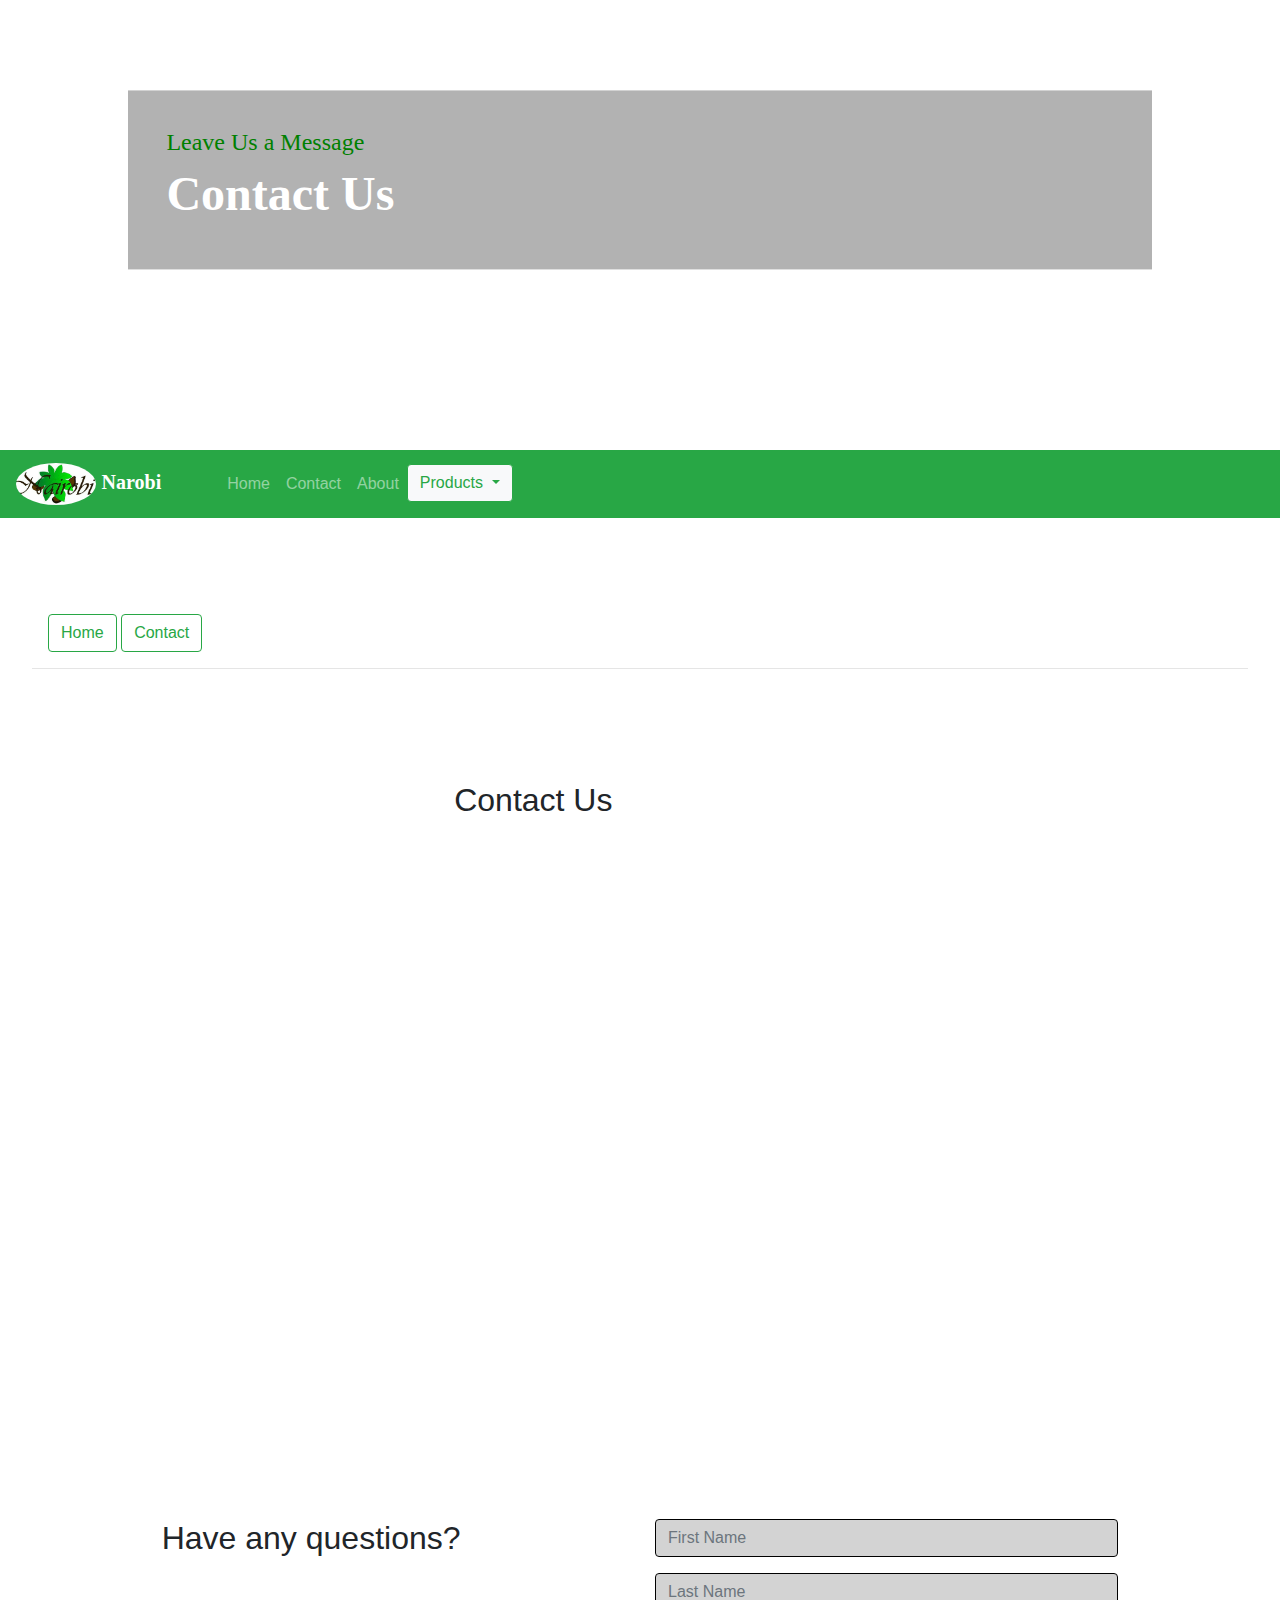
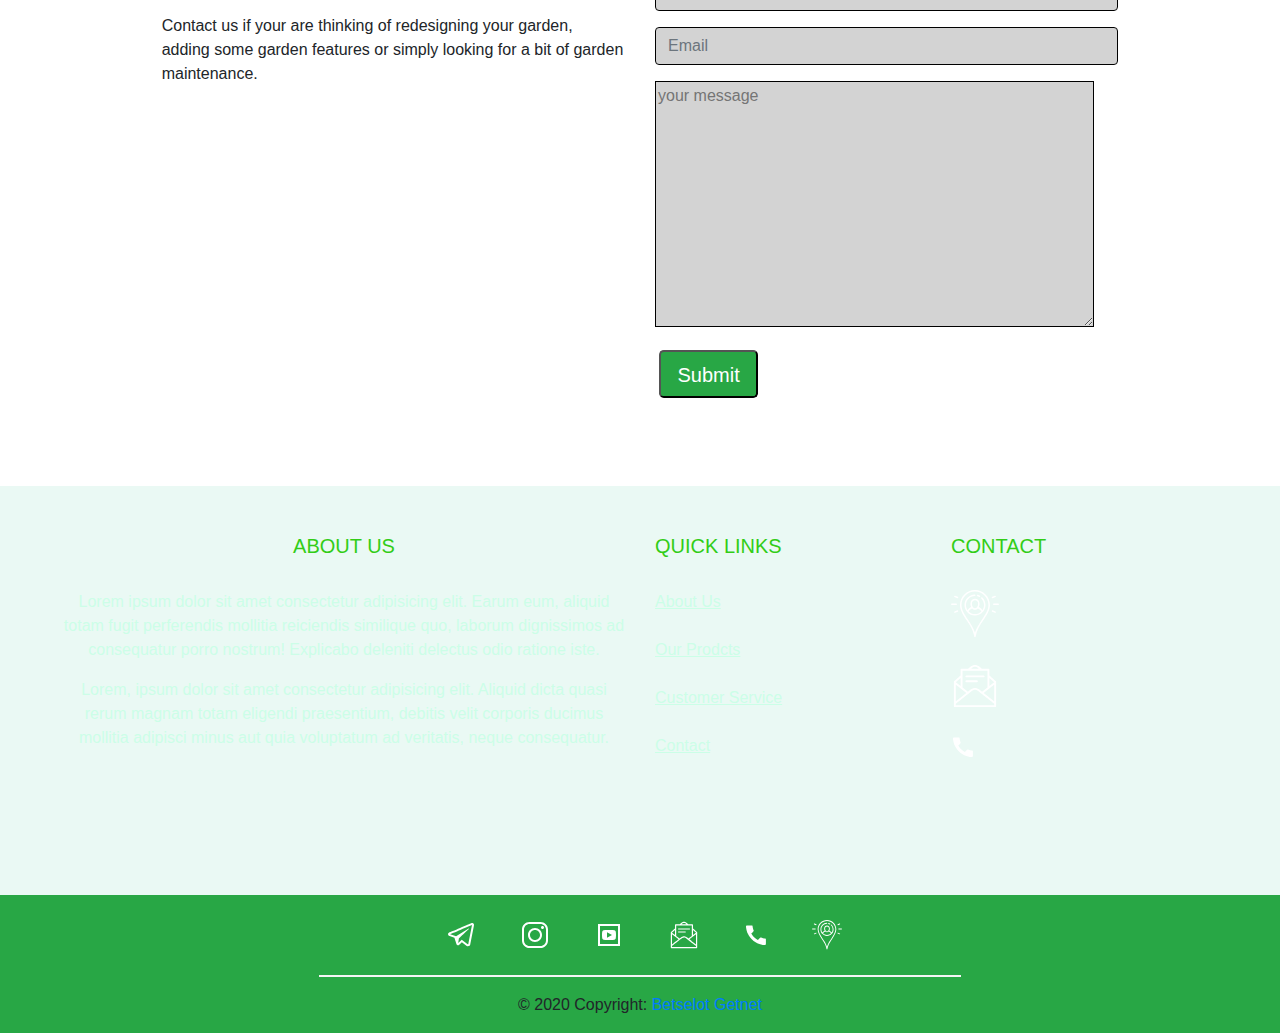
<file: contact.html>
<!DOCTYPE html>
<html lang="en">
<head>
    <meta charset="UTF-8">
    <meta name="viewport" content="width=device-width, initial-scale=1.0">
    <link rel="stylesheet" href="./assets/css/style.css">
    <link rel="stylesheet" href="https://stackpath.bootstrapcdn.com/bootstrap/4.4.1/css/bootstrap.min.css"
      integrity="sha384-Vkoo8x4CGsO3+Hhxv8T/Q5PaXtkKtu6ug5TOeNV6gBiFeWPGFN9MuhOf23Q9Ifjh" crossorigin="anonymous">
  
    <title>contact page</title>
</head>
<body>

    <div class="cbg"></div>
  <div class="ctext">
    <h4 style="color: green;font-weight: lighter;">Leave Us a Message</h4>
    <h1 style="font-size: 3rem;font-weight: bolder;">Contact Us</h1>
  </div>

  <nav class="navbar navbar-expand-md bg-success navbar-dark sticky-top pl-3 m-0 "
  style="font-family: 'Source Sans Pro', sans-serif;background-color: #000000;">
  <!-- Brand -->
  <a class="navbar-brand" style="width: 15%;" href="index.html">
    <img src="./assets/images/logo.jpg" class="rounded-circle" width="80rem">
    <b style="font-family: 'Rock Salt', cursive;">Narobi</b>
  </a>

  <!-- Toggler/collapsibe Button -->
  <button class="navbar-toggler" type="button" data-toggle="collapse" data-target="#collapsibleNavbar">
    <span class="navbar-toggler-icon"></span>
  </button>

  <!-- Navbar links -->
  <div class="collapse navbar-collapse" id="collapsibleNavbar">
    <ul class="navbar-nav">
      <li class="nav-item">
        <a class="nav-link" href="index.html">Home</a>
      </li>

      <li class="nav-item">
        <a class="nav-link" href="contact.html">Contact</a>
      </li>
      <li class="nav-item">
        <a class="nav-link" href="aboutMe.html">About</a>
      </li>
      <li class="nav-item">

        <div class="dropdown">
          <button type="button" class="btn btn-outline-success btn-light dropdown-toggle" data-toggle="dropdown">
            Products
          </button>
          <div class="dropdown-menu" style="background-color: lightgrey;">
            <a class="dropdown-item" href="digitalp.html">Soaps</a>
            <a class="dropdown-item" href="cartoons.html">Detergents</a>
            <a class="dropdown-item" href="otherI.html">Cosmetics</a>

          </div>
        </div>
      </li>
    </ul>

  </div>
</nav>

<section>
    <div class="container-fluid d-inline-block mt-5 pt-5 pl-5">
        <button type="button" class="btn btn-outline-success">Home</button>
        <button type="button" class="btn btn-outline-success">Contact</button>
    </div>
    <hr style="width: 95%;">
</section>

<section>

    <div class="container-fluid">
        <div class="row Justify-content-center" style="text-align: center;">
            <div class="col-10 mt-5 pt-5">
                <h2>Contact Us</h2>
            </div>
        </div>
        <div class="row ml-sm-2 p-sm-5" style="text-align: right;justify-content: center;border: 2px black;width: 100%;">
            <div class="col-10">
                <div class="mapouter"><div class="gmap_canvas"><iframe width="900" height="600" id="gmap_canvas" src="https://maps.google.com/maps?q=lege%20tafo&t=&z=13&ie=UTF8&iwloc=&output=embed" frameborder="0" scrolling="no" marginheight="0" marginwidth="0"></iframe><a href="https://www.whatismyip-address.com/divi-discount/">divi discount</a></div><style>.mapouter{position:relative;text-align:center;height:500px;width:600px;}.gmap_canvas {overflow:hidden;background:none!important;height:500px;width:900px;}</style></div>
            </div>
        </div>
    </div>

</section>
    <div class="container-fluid">
        <div class="row mt-5 p-5" style="justify-content: center;">
            <div class="col-md-5">
                <h2>Have any questions?</h2><br><br>
                <p>Contact us if your are thinking of redesigning your garden, adding some garden features or simply looking for a bit of garden maintenance.</p>
            </div>
            <div class="col-md-5">
                <form action="https://t.me/sassy_bgs" method="POST">
                    <div class="form-group">
                      
                      <input class="form-control text-white" type="text" name="fname" id="fname" placeholder="First Name" style="background-color:lightgrey ;border:1px solid black;" required>
        
                    </div>
                    <div class="form-group">
                     
                      <input class="form-control text-white" type="text" name="lname" id="lname" placeholder="Last Name" style="background-color:lightgrey ;border:1px solid black;" required>
                    </div>
                    <div class="form-group">
                      
                      <input class="form-control text-white" type="email" name="memail" id="memail" placeholder="Email" style="background-color:lightgrey;border:1px solid black;" required>
        
                    </div>
                    <div class="form-group">
                        
                        <textarea class="text-white" type="text" id="message" name="message" rows="10" cols="45" style="background-color:lightgrey;border:1px solid black;" placeholder="your message"
                          required></textarea>
          
                      </div>
          
                      <div class="form-group">
                        <label for="fname"></label>
                        <input class="text-white form-control-lg  bg-success" type="submit">
          
                      </div>
                    </form>
            </div>
        </div>
    </div>
</section>

<footer class="page-footer font-small pt-4" style="background-image: url(https://smmtc.org/plantofthemonth/images/castor_bean.jpg);background-position: center;background-size: cover;background-repeat: no-repeat;">

    <!-- Footer Links -->
    <div class="container-fluid text-center text-md-left" style="background-color: rgba(50, 200, 150, 0.1);">
      <!-- <a href="index.html"><img src="./assets/images/logo.jpg" class="rounded-circle" width="80rem"></a><br><br> -->
      <!-- Grid row -->
      <div class="row p-5 justify-content-center" style="color: rgba(200, 255, 230, 0.9);text-align: justify;">
        <!-- Grid column -->
        <div class="col-md-6 mt-md-0 mt-3" style="color: rgba(200, 255, 230, 0.9);text-align: center;">
  
          <!-- Content -->
         
          <h5 class="text-uppercase" style="color: rgb(50, 205, 23);">About Us</h5><br>
          <p>Lorem ipsum dolor sit amet consectetur adipisicing elit. Earum eum, aliquid totam fugit perferendis mollitia reiciendis similique quo, laborum dignissimos ad consequatur porro nostrum! Explicabo deleniti delectus odio ratione iste.</p>
         
          <p>Lorem, ipsum dolor sit amet consectetur adipisicing elit. Aliquid dicta quasi rerum magnam totam eligendi praesentium, debitis velit corporis ducimus mollitia adipisci minus aut quia voluptatum ad veritatis, neque consequatur.</p>
  
        </div>
        <!-- Grid column -->
  
        <hr class="clearfix w-100 d-md-none pb-3">
  
        <!-- Grid column -->
        <div class="col-md-3 mb-md-0 mb-3">
  
          <!-- Links -->
          <h5 class="text-uppercase" style="color: rgb(50, 205, 23);">Quick Links</h5><br>
  
          <ul class="list-unstyled">
            <li>
              <a href="#!" style="text-decoration: underline;color: rgba(200, 255, 230, 0.9);text-align: center;">About Us</a>
            </li><br>
            <li>
              <a href="#!" style="text-decoration: underline;color: rgba(200, 255, 230, 0.9);text-align: center;">Our Prodcts</a>
            </li><br>
            <li>
              <a href="#!" style="text-decoration: underline;color: rgba(200, 255, 230, 0.9);text-align: center;">Customer Service</a>
            </li><br>
            <li>
              <a href="#!" style="text-decoration: underline;color: rgba(200, 255, 230, 0.9);text-align: center;">Contact</a>
            </li>
          </ul>
  
        </div>
        <!-- Grid column -->
  
        <!-- Grid column -->
        <div class="col-md-3 mb-md-0 mb-3">
  
          <!-- Links -->
          <h5 class="text-uppercase" style="color: rgb(50, 205, 23);">Contact</h5><br>
  
          <ul class="list-unstyled">
            <li>
              <a href="#!"><svg xmlns="http://www.w3.org/2000/svg" x="0px" y="0px"
                width="48" height="48"
                viewBox="0 0 172 172"
                style=" fill:#000000;"><g fill="none" fill-rule="nonzero" stroke="none" stroke-width="1" stroke-linecap="butt" stroke-linejoin="miter" stroke-miterlimit="10" stroke-dasharray="" stroke-dashoffset="0" font-family="none" font-weight="none" font-size="none" text-anchor="none" style="mix-blend-mode: normal"><path d="M0,172v-172h172v172z" fill="none"></path><g fill="#ffffff"><path d="M85.87402,0c-29.573,0 -53.62402,24.05103 -53.62402,53.62402c0,19.22192 11.57935,36.5647 23.84107,54.92578c11.97827,17.95166 24.36597,36.51221 27.10596,58.41113c0.16797,1.34375 1.31226,2.35156 2.66651,2.35156c1.35425,0 2.49853,-1.00781 2.6665,-2.35156c2.75049,-21.88843 15.13818,-40.44897 27.11646,-58.40064c12.26172,-18.36108 23.85156,-35.71435 23.85156,-54.93628c0,-29.573 -24.06152,-53.62402 -53.62402,-53.62402zM85.87402,5.375c26.60205,0 48.24902,21.64697 48.24902,48.24902c0,17.59473 -11.14892,34.28662 -22.93823,51.95483c-9.98364,14.93872 -20.22974,30.29736 -25.32129,47.87109c-5.09155,-17.58423 -15.33765,-32.93237 -25.31079,-47.88159c-11.78931,-17.65771 -22.92773,-34.34961 -22.92773,-51.94434c0,-26.60205 21.63647,-48.24902 48.24902,-48.24902zM85.19165,16.1355c-20.30322,0.43042 -36.81665,17.30078 -36.81665,37.6145c0,9.53223 3.59033,18.21411 9.44824,24.84888c0.17847,0.29395 0.40942,0.5459 0.68237,0.75586c6.87622,7.36963 16.63941,12.02026 27.49439,12.02026c10.90747,0 20.71265,-4.69263 27.58887,-12.12524c0.16797,-0.13647 0.29395,-0.29395 0.41992,-0.46191c5.96289,-6.65576 9.61621,-15.42163 9.61621,-25.03784c0,-10.25659 -4.05224,-19.84131 -11.41138,-26.99048c-1.0603,-1.02881 -2.77148,-1.00781 -3.80029,0.05249c-1.03931,1.0708 -1.00781,2.77148 0.05249,3.80029c6.30933,6.13086 9.78418,14.35083 9.78418,23.1377c0,6.87622 -2.18359,13.23804 -5.85791,18.47656c-2.94995,-4.90259 -7.43262,-8.73437 -12.71314,-10.94946c1.6167,-2.99194 2.56152,-6.34082 2.56152,-9.51123v-4.10474c0,-8.94434 -7.28565,-16.21948 -16.24048,-16.21948c-8.95483,0 -16.24048,7.27515 -16.24048,16.21948v4.10474c0,3.17041 0.94483,6.51929 2.56152,9.51123c-5.28052,2.21509 -9.76318,6.03638 -12.71313,10.94946c-3.67432,-5.23853 -5.85791,-11.60034 -5.85791,-18.47656c0,-17.41626 14.15137,-31.87207 31.54663,-32.2395c1.49072,-0.03149 2.66651,-1.25977 2.63501,-2.73999c-0.03149,-1.46973 -1.22827,-2.63501 -2.6875,-2.63501zM94.77637,17.34277c-1.03931,0.14697 -1.94214,0.89233 -2.23608,1.97363c-0.38843,1.42773 0.46191,2.90796 1.88965,3.29639c2.26758,0.60889 4.46167,1.48022 6.52978,2.56152c0.39893,0.20996 0.82935,0.30444 1.24927,0.30444c0.96582,0 1.90015,-0.5249 2.38306,-1.43823c0.69287,-1.31226 0.17847,-2.93945 -1.12329,-3.63233c-2.42505,-1.25977 -4.98657,-2.26758 -7.63208,-2.98145c-0.35693,-0.10498 -0.72436,-0.12598 -1.0603,-0.08398zM13.50049,20.17725c-1.0498,0.02099 -2.03662,0.66137 -2.45654,1.69018c-0.5459,1.37524 0.11548,2.93945 1.49072,3.49585l9.97314,4.03125c0.32544,0.13647 0.66138,0.19946 0.99732,0.19946c1.0603,0 2.07861,-0.64038 2.49853,-1.67969c0.5564,-1.38574 -0.11548,-2.94995 -1.48022,-3.50635l-9.97314,-4.02075c-0.34644,-0.14697 -0.70337,-0.20996 -1.0498,-0.20996zM158.49951,20.17725c-0.34644,0 -0.70337,0.06299 -1.0498,0.20996l-9.97315,4.02075c-1.37524,0.5564 -2.03662,2.12061 -1.48022,3.50635c0.41992,1.03931 1.43823,1.67969 2.49853,1.67969c0.33594,0 0.67188,-0.06299 0.99732,-0.19946l9.97315,-4.03125c1.37524,-0.5564 2.03662,-2.1206 1.49072,-3.49585c-0.41992,-1.02881 -1.40674,-1.66919 -2.45654,-1.69018zM86,36.81665c5.99439,0 10.86548,4.8606 10.86548,10.84448v4.10474c0,6.09936 -5.00757,13.54248 -10.86548,13.54248c-5.85791,0 -10.86548,-7.44311 -10.86548,-13.54248v-4.10474c0,-5.98389 4.87109,-10.84448 10.86548,-10.84448zM2.6875,48.375c-1.48022,0 -2.6875,1.19678 -2.6875,2.6875c0,1.49072 1.20728,2.6875 2.6875,2.6875h16.125c1.48022,0 2.6875,-1.19678 2.6875,-2.6875c0,-1.49072 -1.20728,-2.6875 -2.6875,-2.6875zM153.1875,48.375c-1.48022,0 -2.6875,1.19678 -2.6875,2.6875c0,1.49072 1.20728,2.6875 2.6875,2.6875h16.125c1.48022,0 2.6875,-1.19678 2.6875,-2.6875c0,-1.49072 -1.20728,-2.6875 -2.6875,-2.6875zM75.62793,65.85425c2.78198,2.90796 6.38281,4.8291 10.37207,4.8291c3.98926,0 7.57959,-1.93164 10.37207,-4.8291c5.32251,1.90015 9.85767,5.78442 12.30371,10.79199c-5.83691,5.77393 -13.84692,9.35376 -22.67578,9.35376c-8.83935,0 -16.84936,-3.57983 -22.67578,-9.35376c2.44604,-5.01807 6.9707,-8.89184 12.30371,-10.79199zM148.44238,72.53101c-1.03931,0.021 -2.02612,0.65088 -2.44604,1.67969c-0.5564,1.38574 0.11548,2.94995 1.48022,3.50635l9.97315,4.03125c0.32544,0.12598 0.67188,0.18896 1.00781,0.18896c1.0603,0 2.06811,-0.62988 2.49853,-1.67969c0.5459,-1.37524 -0.11548,-2.93945 -1.49072,-3.49585l-9.97315,-4.03125c-0.33594,-0.13647 -0.69287,-0.20996 -1.0498,-0.19946zM23.55762,72.53101c-0.35693,0 -0.71387,0.06299 -1.0498,0.19946l-9.97314,4.03125c-1.37524,0.5564 -2.03662,2.12061 -1.49072,3.49585c0.43042,1.0498 1.43823,1.67969 2.49854,1.67969c0.33594,0 0.68237,-0.06299 1.00781,-0.18896l9.97314,-4.03125c1.37524,-0.5564 2.03662,-2.12061 1.48022,-3.50635c-0.41992,-1.02881 -1.40674,-1.65869 -2.44604,-1.67969z"></path></g></g></svg></a>
            </li>
            <br>
            <li>
              <a href="#!">
                <svg xmlns="http://www.w3.org/2000/svg" x="0px" y="0px"
  width="48" height="48"
  viewBox="0 0 172 172"
  style=" fill:#000000;"><g fill="none" fill-rule="nonzero" stroke="none" stroke-width="1" stroke-linecap="butt" stroke-linejoin="miter" stroke-miterlimit="10" stroke-dasharray="" stroke-dashoffset="0" font-family="none" font-weight="none" font-size="none" text-anchor="none" style="mix-blend-mode: normal"><path d="M0,172v-172h172v172z" fill="none"></path><g fill="#ffffff"><path d="M86,10.32c-3.21458,0 -9.14134,0.66133 -14.25047,5.02563c-1.57807,1.195 -5.10343,4.30171 -10.21922,8.73437h-23.69031c-1.89978,0.00019 -3.43981,1.54022 -3.44,3.44v20.51235c-12.13868,10.73691 -22.93109,20.35109 -22.93109,20.35109c-0.73108,0.65281 -1.14902,1.58644 -1.14891,2.56656v87.29c0.00019,1.89978 1.54022,3.43981 3.44,3.44h144.48c1.89978,-0.00019 3.43981,-1.54022 3.44,-3.44v-87.29c0.00011,-0.98012 -0.41783,-1.91376 -1.1489,-2.56656c0,0 -10.79204,-9.61652 -22.9311,-20.35109v-20.51235c-0.00019,-1.89978 -1.54022,-3.43981 -3.44,-3.44h-23.8986c-4.92276,-4.42916 -8.44618,-7.5515 -10.01765,-8.74109c-5.10735,-4.35826 -11.03081,-5.01891 -14.24375,-5.01891zM86,17.2c2.20141,0 6.48965,0.54653 9.80265,3.38625c0.05668,0.04892 0.11494,0.09598 0.17469,0.14109c0.20225,0.15153 2.74262,2.41604 3.82969,3.35266h-27.7014c1.09544,-0.93377 3.71576,-3.20186 3.91703,-3.35266c0.05975,-0.04512 0.11801,-0.09217 0.17469,-0.14109c3.31302,-2.83972 7.60124,-3.38625 9.80265,-3.38625zM41.28,30.96h20.59969c0.53634,0.131 1.09632,0.131 1.63266,0h44.89469c0.3934,0.06903 0.79582,0.06903 1.18922,0h21.12375v18.63781v41.71l-19.39703,15.265c-3.65736,-2.87179 -10.33566,-8.09005 -11.13297,-8.72766c-5.29978,-4.24144 -10.96997,-4.96515 -14.19,-4.96515c-3.47322,0 -8.8614,1.05049 -14.07578,4.87781c-0.947,0.69384 -7.84577,6.13426 -11.26735,8.80156l-19.37687,-15.25156v-41.26656c0.05216,-0.34292 0.05216,-0.69176 0,-1.03469zM55.04,48.16c-1.24059,-0.01754 -2.39452,0.63425 -3.01993,1.7058c-0.62541,1.07155 -0.62541,2.39684 0,3.46839c0.62541,1.07155 1.77935,1.72335 3.01993,1.7058h61.92c1.24059,0.01754 2.39452,-0.63425 3.01993,-1.7058c0.62541,-1.07155 0.62541,-2.39684 0,-3.46839c-0.62541,-1.07155 -1.77935,-1.72335 -3.01993,-1.7058zM34.4,57.23031v28.65547l-17.11266,-13.4711c0.8205,-0.73128 9.19912,-8.16887 17.11266,-15.18437zM137.6,57.23031c7.91502,7.01629 16.295,14.46211 17.11265,15.19109l-17.11265,13.4711zM55.04,65.36c-1.24059,-0.01754 -2.39452,0.63425 -3.01993,1.7058c-0.62541,1.07155 -0.62541,2.39684 0,3.46839c0.62541,1.07155 1.77935,1.72335 3.01993,1.7058h37.84c1.24059,0.01754 2.39452,-0.63425 3.01993,-1.7058c0.62541,-1.07155 0.62541,-2.39684 0,-3.46839c-0.62541,-1.07155 -1.77935,-1.72335 -3.01993,-1.7058zM17.2,81.10875l37.8736,29.8111c-5.60412,4.38856 -8.12196,6.31739 -14.88203,11.63015c-11.72632,9.21576 -19.16725,15.08061 -22.99156,18.0936zM154.8,81.10875v59.54828c-5.01189,-3.92787 -22.33106,-17.49928 -37.90047,-29.71031zM86,99.76c2.20141,0 6.16322,0.4776 9.89,3.46015c4.66477,3.7304 57.09225,44.75557 58.91,46.17797v5.40187h-137.6v-5.4086c0.94288,-0.74258 13.35388,-10.51609 27.24453,-21.43281c14.40826,-11.32351 29.70176,-23.29602 31.55125,-24.6511c3.81218,-2.79812 8.056,-3.5475 10.00422,-3.5475z"></path></g></g></svg>
              </a> </li>
              <br>
            <li>
              <a href="#!"><svg xmlns="http://www.w3.org/2000/svg" x="0px" y="0px"
                width="24" height="24"
                viewBox="0 0 172 172"
                style=" fill:#000000;"><g fill="none" fill-rule="nonzero" stroke="none" stroke-width="1" stroke-linecap="butt" stroke-linejoin="miter" stroke-miterlimit="10" stroke-dasharray="" stroke-dashoffset="0" font-family="none" font-weight="none" font-size="none" text-anchor="none" style="mix-blend-mode: normal"><path d="M0,172v-172h172v172z" fill="none"></path><g fill="#ffffff"><path d="M57.33333,17.18881c0.72787,0 0.72787,0 1.42774,0.72786c0.72786,0.72787 2.88347,2.85547 2.88347,4.3112c0,1.42773 0,5.01106 0.69987,7.86653c1.42774,3.58333 2.88347,12.9056 5.01107,17.91667c2.1556,5.01107 2.88346,7.89453 0.72786,10.75c-2.1556,3.58333 -15.76107,17.2168 -15.76107,17.2168c0,0 3.58333,7.16667 7.86654,11.44987c3.58333,5.01107 9.32226,12.17774 16.48893,17.91667c7.16667,6.4668 15.06119,12.17774 22.92774,15.76107c7.89453,-7.86654 14.33333,-14.33333 16.48893,-15.76107c2.1556,-1.42774 2.1556,-2.1556 5.73893,-0.69987c3.58333,1.42773 8.5944,3.58333 14.33333,4.2832c5.01107,0.72786 10.75,1.42774 14.33333,2.1556c3.58333,0.72787 3.58333,0.72787 4.3112,2.1556c1.42773,1.42774 2.1276,3.58333 2.1276,4.28321c0,0.72786 0,2.88346 0,10.05012c0,7.16667 0,17.18881 0,19.3444c0,2.1556 0,2.1556 -0.69988,3.58333c-0.72786,1.42774 -1.42773,5.01107 -1.42773,5.01107c0,0.72786 -3.58333,2.1556 -5.73894,2.1556c-2.1556,0 -10.05012,0 -15.06119,-0.72786c-5.01107,-0.69988 -18.61653,-3.58333 -23.6556,-5.71094c-5.01107,-1.45573 -21.5,-7.16667 -41.54427,-22.22787c-18.64453,-14.33333 -32.25,-33.67774 -40.14453,-49.4388c-7.89453,-15.78906 -12.17774,-32.97787 -12.9056,-41.57227c-1.42774,-8.5944 -1.42774,-12.17773 -1.42774,-14.33333c0.72787,-2.1556 2.85547,-4.31119 4.3112,-5.01106c1.42773,-0.72787 3.58333,-1.45573 5.71094,-1.45573c2.1556,0 7.89453,0 15.78906,0c7.86653,0 17.1888,0 17.1888,0z"></path></g></g></svg></a>
            </li>
            <br><br><br>
          </ul>
  
        </div>
        <!-- Grid column -->
  
      </div>
      <!-- Grid row -->
  
    </div>
    <!-- Footer Links -->
  
    <!-- Copyright -->
    <div class="footer-copyright text-center py-3 bg-success">
      <ul class="navbar-nav ml-auto flex-sm-row justify-content-center d-inline-block">
  
        <li class="nav-item d-inline-block">
          <a class="nav-link ml-lg-4 mr-lg-3" href="https://t.me/JaCartoonS" target="blank"><svg
              xmlns="http://www.w3.org/2000/svg" x="0px" y="0px" width="32" height="32" viewBox="0 0 172 172"
              style=" fill:#000000;">
              <g fill="none" fill-rule="nonzero" stroke="none" stroke-width="1" stroke-linecap="butt"
                stroke-linejoin="miter" stroke-miterlimit="10" stroke-dasharray="" stroke-dashoffset="0"
                font-family="none" font-weight="none" font-size="none" text-anchor="none"
                style="mix-blend-mode: normal">
                <path d="M0,172v-172h172v172z" fill="none"></path>
                <g fill="#ffffff">
                  <path
                    d="M140.12793,21.47901c-1.80567,0.08398 -3.50635,0.60889 -5.01807,1.19678h-0.02099c-1.53272,0.60889 -8.81836,3.67432 -19.8833,8.31445c-11.06494,4.66114 -25.42627,10.70801 -39.68262,16.71289c-28.4707,11.98877 -56.45849,23.78857 -56.45849,23.78857l0.33594,-0.12597c0,0 -1.93164,0.62988 -3.94727,2.01563c-1.02881,0.67188 -2.1626,1.5957 -3.14941,3.04443c-0.98682,1.44873 -1.78467,3.67432 -1.49072,5.96289c0.48291,3.88428 3.00244,6.21484 4.8081,7.4956c1.82666,1.30176 3.56934,1.91065 3.56934,1.91065h0.04199l26.24512,8.83935c1.17578,3.7793 7.99951,26.20313 9.6372,31.36817c0.96582,3.08643 1.91065,5.01807 3.08643,6.48779c0.5669,0.75586 1.23877,1.38574 2.03662,1.88965c0.31494,0.18896 0.65088,0.33594 0.98682,0.46191c0.10498,0.06299 0.20996,0.08398 0.33594,0.10498l-0.27295,-0.06298c0.08398,0.02099 0.14697,0.08398 0.20996,0.10498c0.20996,0.06299 0.35694,0.08398 0.62989,0.12597c4.15722,1.25977 7.4956,-1.32275 7.4956,-1.32275l0.18896,-0.14697l15.49512,-14.10937l25.97217,19.92529l0.58789,0.25195c5.41699,2.37256 10.89697,1.04981 13.79443,-1.28076c2.91846,-2.35156 4.05225,-5.35401 4.05225,-5.35401l0.18896,-0.48291l20.07227,-102.81787c0.5669,-2.54053 0.71386,-4.91308 0.08398,-7.22266c-0.62989,-2.30957 -2.24658,-4.47217 -4.19922,-5.62695c-1.97364,-1.17578 -3.92627,-1.53271 -5.73193,-1.44873zM139.58203,32.50195c-0.02099,0.33594 0.04199,0.29395 -0.10498,0.94482v0.06299l-19.8833,101.74707c-0.08398,0.14697 -0.23096,0.46191 -0.62988,0.77685c-0.41992,0.33594 -0.75586,0.5459 -2.49854,-0.14697l-31.76709,-24.35547l-19.19043,17.48974l4.03125,-25.74121c0,0 49.76074,-46.38037 51.90234,-48.375c2.1416,-1.99463 1.42773,-2.41455 1.42773,-2.41455c0.14697,-2.43555 -3.2334,-0.71386 -3.2334,-0.71386l-65.44483,40.54345l-0.02099,-0.10498l-31.36816,-10.56104v-0.02099c-0.021,0 -0.06299,-0.02099 -0.08398,-0.02099c0.02099,0 0.16797,-0.06299 0.16797,-0.06299l0.16797,-0.08398l0.16797,-0.06299c0,0 28.00879,-11.7998 56.47949,-23.78857c14.25635,-6.00488 28.61768,-12.05176 39.66162,-16.71289c11.04395,-4.64014 19.21143,-8.04151 19.67334,-8.23047c0.44092,-0.16797 0.23095,-0.16797 0.5459,-0.16797z">
                  </path>
                </g>
              </g>
            </svg></a>
  
        </li>
  
        <li class="nav-item d-inline-block">
          <a class="nav-link ml-lg-4 mr-lg-3" href="https://www.instagram.com/jacartoons77/" target="blank"><svg
              xmlns="http://www.w3.org/2000/svg" x="0px" y="0px" width="26" height="26" viewBox="0 0 172 172"
              style=" fill:#000000;">
              <g fill="none" fill-rule="nonzero" stroke="none" stroke-width="1" stroke-linecap="butt"
                stroke-linejoin="miter" stroke-miterlimit="10" stroke-dasharray="" stroke-dashoffset="0"
                font-family="none" font-weight="none" font-size="none" text-anchor="none"
                style="mix-blend-mode: normal">
                <path d="M0,172v-172h172v172z" fill="none"></path>
                <g fill="#ffffff">
                  <path
                    d="M49.92548,0c-27.49519,0 -49.92548,22.43029 -49.92548,49.92548v72.14904c0,27.49519 22.43029,49.92548 49.92548,49.92548h72.14904c27.49519,0 49.92548,-22.43029 49.92548,-49.92548v-72.14904c0,-27.49519 -22.43029,-49.92548 -49.92548,-49.92548zM49.92548,13.23077h72.14904c20.33714,0 36.69471,16.33173 36.69471,36.69471v72.14904c0,20.33714 -16.33173,36.69471 -36.69471,36.69471h-72.14904c-20.33714,0 -36.69471,-16.33173 -36.69471,-36.69471v-72.14904c0,-20.33714 16.33173,-36.69471 36.69471,-36.69471zM135.61538,26.46154c-5.47837,0 -9.92308,4.44471 -9.92308,9.92308c0,5.47837 4.44471,9.92308 9.92308,9.92308c5.47837,0 9.92308,-4.44471 9.92308,-9.92308c0,-5.47837 -4.44471,-9.92308 -9.92308,-9.92308zM86,39.69231c-25.50541,0 -46.30769,20.80228 -46.30769,46.30769c0,25.50541 20.80228,46.30769 46.30769,46.30769c25.50541,0 46.30769,-20.80228 46.30769,-46.30769c0,-25.50541 -20.80228,-46.30769 -46.30769,-46.30769zM86,52.92308c18.34736,0 33.07692,14.72957 33.07692,33.07692c0,18.34736 -14.72956,33.07692 -33.07692,33.07692c-18.34735,0 -33.07692,-14.72956 -33.07692,-33.07692c0,-18.34735 14.72957,-33.07692 33.07692,-33.07692z">
                  </path>
                </g>
              </g>
            </svg></a>
  
        </li>
        <li class="nav-item d-inline-block">
          <a class="nav-link ml-lg-4 mr-lg-3" href="https://www.youtube.com/channel/UCafw26NZunLckru9dLeb1PA"
            target="blank"><svg xmlns="http://www.w3.org/2000/svg" x="0px" y="0px" width="32" height="32"
              viewBox="0 0 172 172" style=" fill:#000000;">
              <g fill="none" fill-rule="nonzero" stroke="none" stroke-width="1" stroke-linecap="butt"
                stroke-linejoin="miter" stroke-miterlimit="10" stroke-dasharray="" stroke-dashoffset="0"
                font-family="none" font-weight="none" font-size="none" text-anchor="none"
                style="mix-blend-mode: normal">
                <path d="M0,172v-172h172v172z" fill="none"></path>
                <g fill="#ffffff">
                  <path
                    d="M26.875,26.875v118.25h118.25v-118.25zM37.625,37.625h96.75v96.75h-96.75zM86,59.55542c0,0 -23.60003,-0.00504 -29.40503,1.55371c-3.225,0.91375 -5.80626,3.44 -6.66626,6.71875c-1.55875,5.85875 -1.55371,18.22461 -1.55371,18.22461c0,0 -0.00504,12.3646 1.55371,18.2771c0.86,3.225 3.44126,5.70128 6.66626,6.56128c5.805,1.55875 29.40503,1.55371 29.40503,1.55371c0,0 23.60003,0.00504 29.40503,-1.55371c3.225,-0.91375 5.80626,-3.33502 6.66626,-6.61377c1.55875,-5.85875 1.55371,-18.22461 1.55371,-18.22461c0,0 0.00504,-12.31211 -1.55371,-18.22461c-0.86001,-3.27875 -3.44126,-5.805 -6.66626,-6.71875c-5.805,-1.55875 -29.40503,-1.55371 -29.40503,-1.55371zM75.25,70.71484l26.875,15.34815l-26.875,15.27466z">
                  </path>
                </g>
              </g>
            </svg></a>
  
        </li>
     
        <li class="nav-item d-inline-block">
          <a class="nav-link ml-lg-4 mr-lg-3" href="https://www.youtube.com/channel/UCafw26NZunLckru9dLeb1PA"
            target="blank"><svg xmlns="http://www.w3.org/2000/svg" x="0px" y="0px"
            width="30" height="30"
            viewBox="0 0 172 172"
            style=" fill:#000000;"><g fill="none" fill-rule="nonzero" stroke="none" stroke-width="1" stroke-linecap="butt" stroke-linejoin="miter" stroke-miterlimit="10" stroke-dasharray="" stroke-dashoffset="0" font-family="none" font-weight="none" font-size="none" text-anchor="none" style="mix-blend-mode: normal"><path d="M0,172v-172h172v172z" fill="none"></path><g fill="#ffffff"><path d="M86,10.32c-3.21458,0 -9.14134,0.66133 -14.25047,5.02563c-1.57807,1.195 -5.10343,4.30171 -10.21922,8.73437h-23.69031c-1.89978,0.00019 -3.43981,1.54022 -3.44,3.44v20.51235c-12.13868,10.73691 -22.93109,20.35109 -22.93109,20.35109c-0.73108,0.65281 -1.14902,1.58644 -1.14891,2.56656v87.29c0.00019,1.89978 1.54022,3.43981 3.44,3.44h144.48c1.89978,-0.00019 3.43981,-1.54022 3.44,-3.44v-87.29c0.00011,-0.98012 -0.41783,-1.91376 -1.1489,-2.56656c0,0 -10.79204,-9.61652 -22.9311,-20.35109v-20.51235c-0.00019,-1.89978 -1.54022,-3.43981 -3.44,-3.44h-23.8986c-4.92276,-4.42916 -8.44618,-7.5515 -10.01765,-8.74109c-5.10735,-4.35826 -11.03081,-5.01891 -14.24375,-5.01891zM86,17.2c2.20141,0 6.48965,0.54653 9.80265,3.38625c0.05668,0.04892 0.11494,0.09598 0.17469,0.14109c0.20225,0.15153 2.74262,2.41604 3.82969,3.35266h-27.7014c1.09544,-0.93377 3.71576,-3.20186 3.91703,-3.35266c0.05975,-0.04512 0.11801,-0.09217 0.17469,-0.14109c3.31302,-2.83972 7.60124,-3.38625 9.80265,-3.38625zM41.28,30.96h20.59969c0.53634,0.131 1.09632,0.131 1.63266,0h44.89469c0.3934,0.06903 0.79582,0.06903 1.18922,0h21.12375v18.63781v41.71l-19.39703,15.265c-3.65736,-2.87179 -10.33566,-8.09005 -11.13297,-8.72766c-5.29978,-4.24144 -10.96997,-4.96515 -14.19,-4.96515c-3.47322,0 -8.8614,1.05049 -14.07578,4.87781c-0.947,0.69384 -7.84577,6.13426 -11.26735,8.80156l-19.37687,-15.25156v-41.26656c0.05216,-0.34292 0.05216,-0.69176 0,-1.03469zM55.04,48.16c-1.24059,-0.01754 -2.39452,0.63425 -3.01993,1.7058c-0.62541,1.07155 -0.62541,2.39684 0,3.46839c0.62541,1.07155 1.77935,1.72335 3.01993,1.7058h61.92c1.24059,0.01754 2.39452,-0.63425 3.01993,-1.7058c0.62541,-1.07155 0.62541,-2.39684 0,-3.46839c-0.62541,-1.07155 -1.77935,-1.72335 -3.01993,-1.7058zM34.4,57.23031v28.65547l-17.11266,-13.4711c0.8205,-0.73128 9.19912,-8.16887 17.11266,-15.18437zM137.6,57.23031c7.91502,7.01629 16.295,14.46211 17.11265,15.19109l-17.11265,13.4711zM55.04,65.36c-1.24059,-0.01754 -2.39452,0.63425 -3.01993,1.7058c-0.62541,1.07155 -0.62541,2.39684 0,3.46839c0.62541,1.07155 1.77935,1.72335 3.01993,1.7058h37.84c1.24059,0.01754 2.39452,-0.63425 3.01993,-1.7058c0.62541,-1.07155 0.62541,-2.39684 0,-3.46839c-0.62541,-1.07155 -1.77935,-1.72335 -3.01993,-1.7058zM17.2,81.10875l37.8736,29.8111c-5.60412,4.38856 -8.12196,6.31739 -14.88203,11.63015c-11.72632,9.21576 -19.16725,15.08061 -22.99156,18.0936zM154.8,81.10875v59.54828c-5.01189,-3.92787 -22.33106,-17.49928 -37.90047,-29.71031zM86,99.76c2.20141,0 6.16322,0.4776 9.89,3.46015c4.66477,3.7304 57.09225,44.75557 58.91,46.17797v5.40187h-137.6v-5.4086c0.94288,-0.74258 13.35388,-10.51609 27.24453,-21.43281c14.40826,-11.32351 29.70176,-23.29602 31.55125,-24.6511c3.81218,-2.79812 8.056,-3.5475 10.00422,-3.5475z"></path></g></g></svg>
                        </a>
  
        </li>
        <li class="nav-item d-inline-block">
          <a class="nav-link ml-lg-4 mr-lg-3" href="https://www.youtube.com/channel/UCafw26NZunLckru9dLeb1PA"
            target="blank"><svg xmlns="http://www.w3.org/2000/svg" x="0px" y="0px"
            width="24" height="24"
            viewBox="0 0 172 172"
            style=" fill:#000000;"><g fill="none" fill-rule="nonzero" stroke="none" stroke-width="1" stroke-linecap="butt" stroke-linejoin="miter" stroke-miterlimit="10" stroke-dasharray="" stroke-dashoffset="0" font-family="none" font-weight="none" font-size="none" text-anchor="none" style="mix-blend-mode: normal"><path d="M0,172v-172h172v172z" fill="none"></path><g fill="#ffffff"><path d="M57.33333,17.18881c0.72787,0 0.72787,0 1.42774,0.72786c0.72786,0.72787 2.88347,2.85547 2.88347,4.3112c0,1.42773 0,5.01106 0.69987,7.86653c1.42774,3.58333 2.88347,12.9056 5.01107,17.91667c2.1556,5.01107 2.88346,7.89453 0.72786,10.75c-2.1556,3.58333 -15.76107,17.2168 -15.76107,17.2168c0,0 3.58333,7.16667 7.86654,11.44987c3.58333,5.01107 9.32226,12.17774 16.48893,17.91667c7.16667,6.4668 15.06119,12.17774 22.92774,15.76107c7.89453,-7.86654 14.33333,-14.33333 16.48893,-15.76107c2.1556,-1.42774 2.1556,-2.1556 5.73893,-0.69987c3.58333,1.42773 8.5944,3.58333 14.33333,4.2832c5.01107,0.72786 10.75,1.42774 14.33333,2.1556c3.58333,0.72787 3.58333,0.72787 4.3112,2.1556c1.42773,1.42774 2.1276,3.58333 2.1276,4.28321c0,0.72786 0,2.88346 0,10.05012c0,7.16667 0,17.18881 0,19.3444c0,2.1556 0,2.1556 -0.69988,3.58333c-0.72786,1.42774 -1.42773,5.01107 -1.42773,5.01107c0,0.72786 -3.58333,2.1556 -5.73894,2.1556c-2.1556,0 -10.05012,0 -15.06119,-0.72786c-5.01107,-0.69988 -18.61653,-3.58333 -23.6556,-5.71094c-5.01107,-1.45573 -21.5,-7.16667 -41.54427,-22.22787c-18.64453,-14.33333 -32.25,-33.67774 -40.14453,-49.4388c-7.89453,-15.78906 -12.17774,-32.97787 -12.9056,-41.57227c-1.42774,-8.5944 -1.42774,-12.17773 -1.42774,-14.33333c0.72787,-2.1556 2.85547,-4.31119 4.3112,-5.01106c1.42773,-0.72787 3.58333,-1.45573 5.71094,-1.45573c2.1556,0 7.89453,0 15.78906,0c7.86653,0 17.1888,0 17.1888,0z"></path></g></g></svg></a>
        </li>
        <li class="nav-item d-inline-block">
          <a class="nav-link ml-lg-4 mr-lg-3" href="https://www.youtube.com/channel/UCafw26NZunLckru9dLeb1PA"
            target="blank"><svg xmlns="http://www.w3.org/2000/svg" x="0px" y="0px"
            width="30" height="30"
            viewBox="0 0 172 172"
            style=" fill:#000000;"><g fill="none" fill-rule="nonzero" stroke="none" stroke-width="1" stroke-linecap="butt" stroke-linejoin="miter" stroke-miterlimit="10" stroke-dasharray="" stroke-dashoffset="0" font-family="none" font-weight="none" font-size="none" text-anchor="none" style="mix-blend-mode: normal"><path d="M0,172v-172h172v172z" fill="none"></path><g fill="#ffffff"><path d="M85.87402,0c-29.573,0 -53.62402,24.05103 -53.62402,53.62402c0,19.22192 11.57935,36.5647 23.84107,54.92578c11.97827,17.95166 24.36597,36.51221 27.10596,58.41113c0.16797,1.34375 1.31226,2.35156 2.66651,2.35156c1.35425,0 2.49853,-1.00781 2.6665,-2.35156c2.75049,-21.88843 15.13818,-40.44897 27.11646,-58.40064c12.26172,-18.36108 23.85156,-35.71435 23.85156,-54.93628c0,-29.573 -24.06152,-53.62402 -53.62402,-53.62402zM85.87402,5.375c26.60205,0 48.24902,21.64697 48.24902,48.24902c0,17.59473 -11.14892,34.28662 -22.93823,51.95483c-9.98364,14.93872 -20.22974,30.29736 -25.32129,47.87109c-5.09155,-17.58423 -15.33765,-32.93237 -25.31079,-47.88159c-11.78931,-17.65771 -22.92773,-34.34961 -22.92773,-51.94434c0,-26.60205 21.63647,-48.24902 48.24902,-48.24902zM85.19165,16.1355c-20.30322,0.43042 -36.81665,17.30078 -36.81665,37.6145c0,9.53223 3.59033,18.21411 9.44824,24.84888c0.17847,0.29395 0.40942,0.5459 0.68237,0.75586c6.87622,7.36963 16.63941,12.02026 27.49439,12.02026c10.90747,0 20.71265,-4.69263 27.58887,-12.12524c0.16797,-0.13647 0.29395,-0.29395 0.41992,-0.46191c5.96289,-6.65576 9.61621,-15.42163 9.61621,-25.03784c0,-10.25659 -4.05224,-19.84131 -11.41138,-26.99048c-1.0603,-1.02881 -2.77148,-1.00781 -3.80029,0.05249c-1.03931,1.0708 -1.00781,2.77148 0.05249,3.80029c6.30933,6.13086 9.78418,14.35083 9.78418,23.1377c0,6.87622 -2.18359,13.23804 -5.85791,18.47656c-2.94995,-4.90259 -7.43262,-8.73437 -12.71314,-10.94946c1.6167,-2.99194 2.56152,-6.34082 2.56152,-9.51123v-4.10474c0,-8.94434 -7.28565,-16.21948 -16.24048,-16.21948c-8.95483,0 -16.24048,7.27515 -16.24048,16.21948v4.10474c0,3.17041 0.94483,6.51929 2.56152,9.51123c-5.28052,2.21509 -9.76318,6.03638 -12.71313,10.94946c-3.67432,-5.23853 -5.85791,-11.60034 -5.85791,-18.47656c0,-17.41626 14.15137,-31.87207 31.54663,-32.2395c1.49072,-0.03149 2.66651,-1.25977 2.63501,-2.73999c-0.03149,-1.46973 -1.22827,-2.63501 -2.6875,-2.63501zM94.77637,17.34277c-1.03931,0.14697 -1.94214,0.89233 -2.23608,1.97363c-0.38843,1.42773 0.46191,2.90796 1.88965,3.29639c2.26758,0.60889 4.46167,1.48022 6.52978,2.56152c0.39893,0.20996 0.82935,0.30444 1.24927,0.30444c0.96582,0 1.90015,-0.5249 2.38306,-1.43823c0.69287,-1.31226 0.17847,-2.93945 -1.12329,-3.63233c-2.42505,-1.25977 -4.98657,-2.26758 -7.63208,-2.98145c-0.35693,-0.10498 -0.72436,-0.12598 -1.0603,-0.08398zM13.50049,20.17725c-1.0498,0.02099 -2.03662,0.66137 -2.45654,1.69018c-0.5459,1.37524 0.11548,2.93945 1.49072,3.49585l9.97314,4.03125c0.32544,0.13647 0.66138,0.19946 0.99732,0.19946c1.0603,0 2.07861,-0.64038 2.49853,-1.67969c0.5564,-1.38574 -0.11548,-2.94995 -1.48022,-3.50635l-9.97314,-4.02075c-0.34644,-0.14697 -0.70337,-0.20996 -1.0498,-0.20996zM158.49951,20.17725c-0.34644,0 -0.70337,0.06299 -1.0498,0.20996l-9.97315,4.02075c-1.37524,0.5564 -2.03662,2.12061 -1.48022,3.50635c0.41992,1.03931 1.43823,1.67969 2.49853,1.67969c0.33594,0 0.67188,-0.06299 0.99732,-0.19946l9.97315,-4.03125c1.37524,-0.5564 2.03662,-2.1206 1.49072,-3.49585c-0.41992,-1.02881 -1.40674,-1.66919 -2.45654,-1.69018zM86,36.81665c5.99439,0 10.86548,4.8606 10.86548,10.84448v4.10474c0,6.09936 -5.00757,13.54248 -10.86548,13.54248c-5.85791,0 -10.86548,-7.44311 -10.86548,-13.54248v-4.10474c0,-5.98389 4.87109,-10.84448 10.86548,-10.84448zM2.6875,48.375c-1.48022,0 -2.6875,1.19678 -2.6875,2.6875c0,1.49072 1.20728,2.6875 2.6875,2.6875h16.125c1.48022,0 2.6875,-1.19678 2.6875,-2.6875c0,-1.49072 -1.20728,-2.6875 -2.6875,-2.6875zM153.1875,48.375c-1.48022,0 -2.6875,1.19678 -2.6875,2.6875c0,1.49072 1.20728,2.6875 2.6875,2.6875h16.125c1.48022,0 2.6875,-1.19678 2.6875,-2.6875c0,-1.49072 -1.20728,-2.6875 -2.6875,-2.6875zM75.62793,65.85425c2.78198,2.90796 6.38281,4.8291 10.37207,4.8291c3.98926,0 7.57959,-1.93164 10.37207,-4.8291c5.32251,1.90015 9.85767,5.78442 12.30371,10.79199c-5.83691,5.77393 -13.84692,9.35376 -22.67578,9.35376c-8.83935,0 -16.84936,-3.57983 -22.67578,-9.35376c2.44604,-5.01807 6.9707,-8.89184 12.30371,-10.79199zM148.44238,72.53101c-1.03931,0.021 -2.02612,0.65088 -2.44604,1.67969c-0.5564,1.38574 0.11548,2.94995 1.48022,3.50635l9.97315,4.03125c0.32544,0.12598 0.67188,0.18896 1.00781,0.18896c1.0603,0 2.06811,-0.62988 2.49853,-1.67969c0.5459,-1.37524 -0.11548,-2.93945 -1.49072,-3.49585l-9.97315,-4.03125c-0.33594,-0.13647 -0.69287,-0.20996 -1.0498,-0.19946zM23.55762,72.53101c-0.35693,0 -0.71387,0.06299 -1.0498,0.19946l-9.97314,4.03125c-1.37524,0.5564 -2.03662,2.12061 -1.49072,3.49585c0.43042,1.0498 1.43823,1.67969 2.49854,1.67969c0.33594,0 0.68237,-0.06299 1.00781,-0.18896l9.97314,-4.03125c1.37524,-0.5564 2.03662,-2.12061 1.48022,-3.50635c-0.41992,-1.02881 -1.40674,-1.65869 -2.44604,-1.67969z"></path></g></g></svg></a>
       
        </li>
      </ul>
      <hr style="border:0.2px solid whitesmoke;width: 50%;">
      © 2020 Copyright:<a href="https://mdbootstrap.com/"> Betselot Getnet</a>
    </div>
    <!-- Copyright -->
  
  </footer>

  <script src="https://code.jquery.com/jquery-3.4.1.slim.min.js"
    integrity="sha384-J6qa4849blE2+poT4WnyKhv5vZF5SrPo0iEjwBvKU7imGFAV0wwj1yYfoRSJoZ+n"
    crossorigin="anonymous"></script>
  <script src="https://cdn.jsdelivr.net/npm/popper.js@1.16.0/dist/umd/popper.min.js"
    integrity="sha384-Q6E9RHvbIyZFJoft+2mJbHaEWldlvI9IOYy5n3zV9zzTtmI3UksdQRVvoxMfooAo"
    crossorigin="anonymous"></script>
  <script src="https://stackpath.bootstrapcdn.com/bootstrap/4.4.1/js/bootstrap.min.js"
    integrity="sha384-wfSDF2E50Y2D1uUdj0O3uMBJnjuUD4Ih7YwaYd1iqfktj0Uod8GCExl3Og8ifwB6"
    crossorigin="anonymous"></script>
    
</body>
</html>
</file>
<file: assets/css/style.css>
body, html {
    height: 100%;
    margin: 0;
  }

.bg{
    /* background-image: url(https://smmtc.org/plantofthemonth/images/castor_bean.jpg); */

    background-image: url(https://smmtc.org/plantofthemonth/images/castor_bean.jpg);
   
	
  /* Full height */
  height: 100%; 

  /* Center and scale the image nicely */
  background-position: center;
  background-repeat: no-repeat;
  background-size: cover;
}

.text{
	font-family: 'Shadows Into Light Two', cursive;

	background-color: rgba(0,0,0, 0.3); /* Black w/opacity/see-through */
	color: white;
	position: absolute;
	top: 50%;
	left: 50%;
	transform: translate(-50%, -50%);
	z-index: 2;
	width: 80%;
	padding: 3%;
    text-align: left;
  

}
.second{
    /* background-image: url(castor1.jpg); */
margin-top: 20%;
  height:80%; 
  width: 100%;



    /* Center and scale the image nicely */
    
    background-repeat: no-repeat;
    background-size: cover;
    -webkit-filter: blur(4px);
    -moz-filter: blur(4px);
    -o-filter: blur(4px);
    -ms-filter: blur(4px);
    filter: blur(4px);
    
   ;
}
.stext{
    font-family: 'Shadows Into Light Two', cursive;

	background-color: rgba(0,0,0, 0.2); /* Black w/opacity/see-through */
	color: white;
	position: absolute;
    margin-top: -20%;
	left: 50%;
	transform: translate(-50%, -50%);
	z-index: 2;
	width: 80%;
	padding: 3%;
    text-align: left;
}
.three{

    background-image: url(https://dslv9ilpbe7p1.cloudfront.net/sL9uhA3rveCb9JFR0uG3Cw_store_banner_image.jpeg);
    margin-top: 20%;
  height:50%; 
  width: 100%;



    /* Center and scale the image nicely */
    
    background-repeat: no-repeat;
    background-size: cover;

}	

.ttext{

    font-family: 'Shadows Into Light Two', cursive;
    justify-content: center;
	background-color: rgba(0,0,0, 0.2); /* Black w/opacity/see-through */
	color: white;
	position: absolute;
    margin-top: -15%;
	left: 50%;
	transform: translate(-50%, -50%);
	z-index: 2;
	width: 80%;
	padding: 3%;
    text-align: center;

}
.ctext{
  
    font-family: 'Shadows Into Light Two', cursive;

	background-color: rgba(0,0,0, 0.3); /* Black w/opacity/see-through */
	color: white;
	position: absolute;
	top: 20%;
	left: 50%;
	transform: translate(-50%, -50%);
	z-index: 2;
	width: 80%;
	padding: 3%;
    text-align: left;
  
}

.cbg{

    background-image: url(https://smmtc.org/plantofthemonth/images/castor_bean.jpg);
   
	
    /* Full height */
    height: 50%; 
  
    /* Center and scale the image nicely */
    background-position: center;
    background-repeat: no-repeat;
    background-size: cover;
  }
</file>
